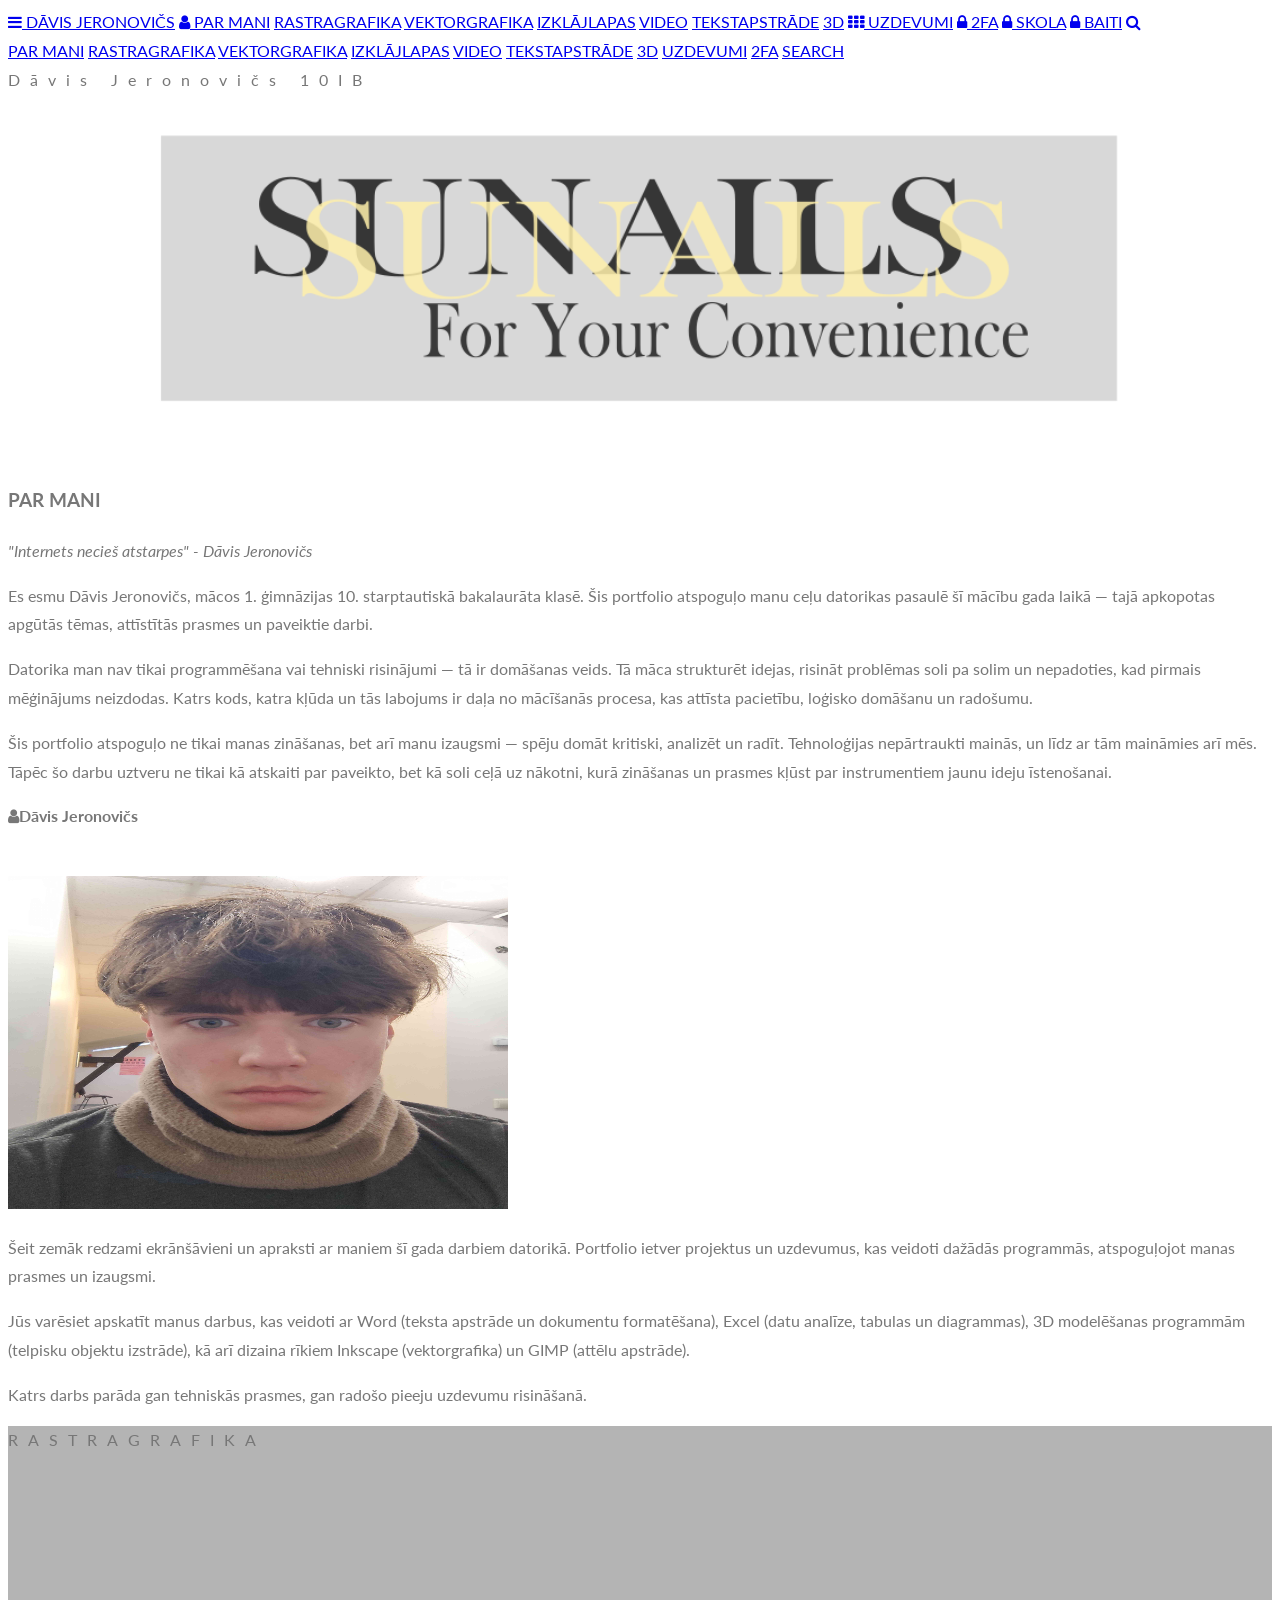
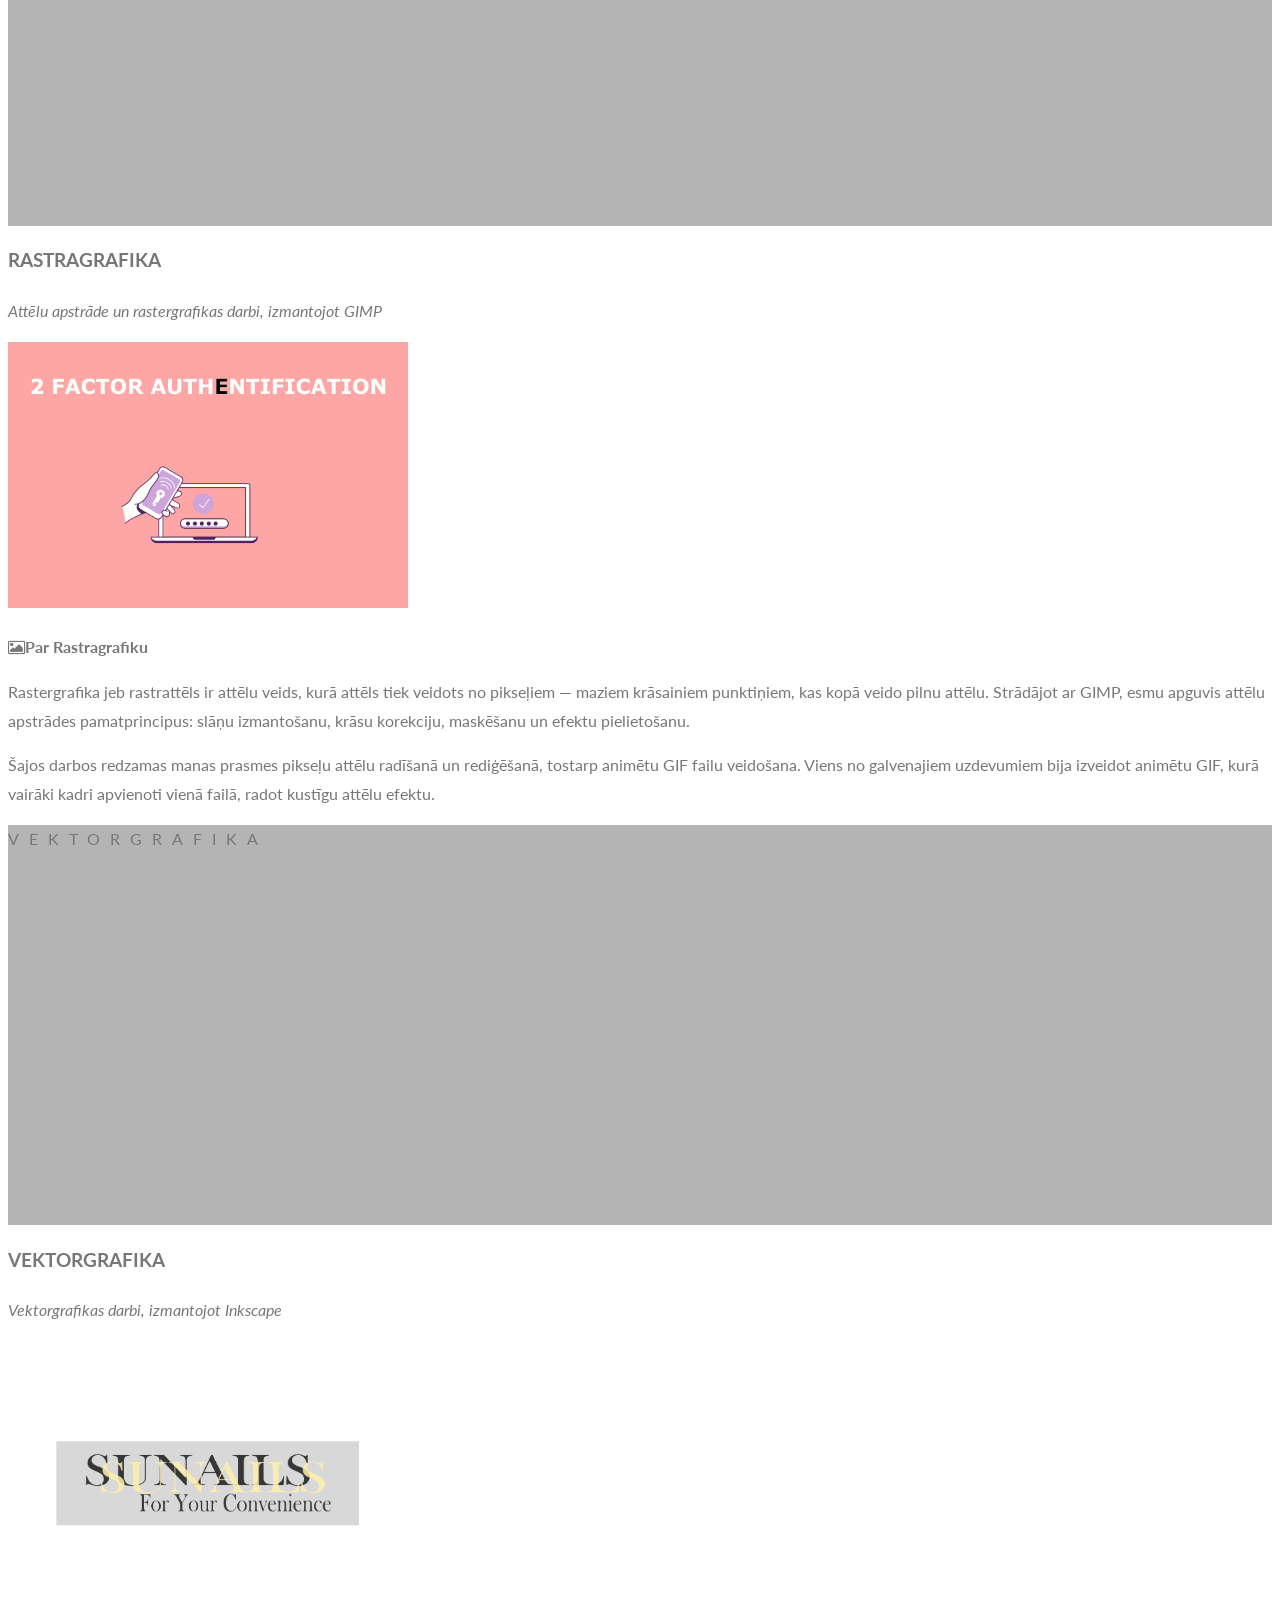
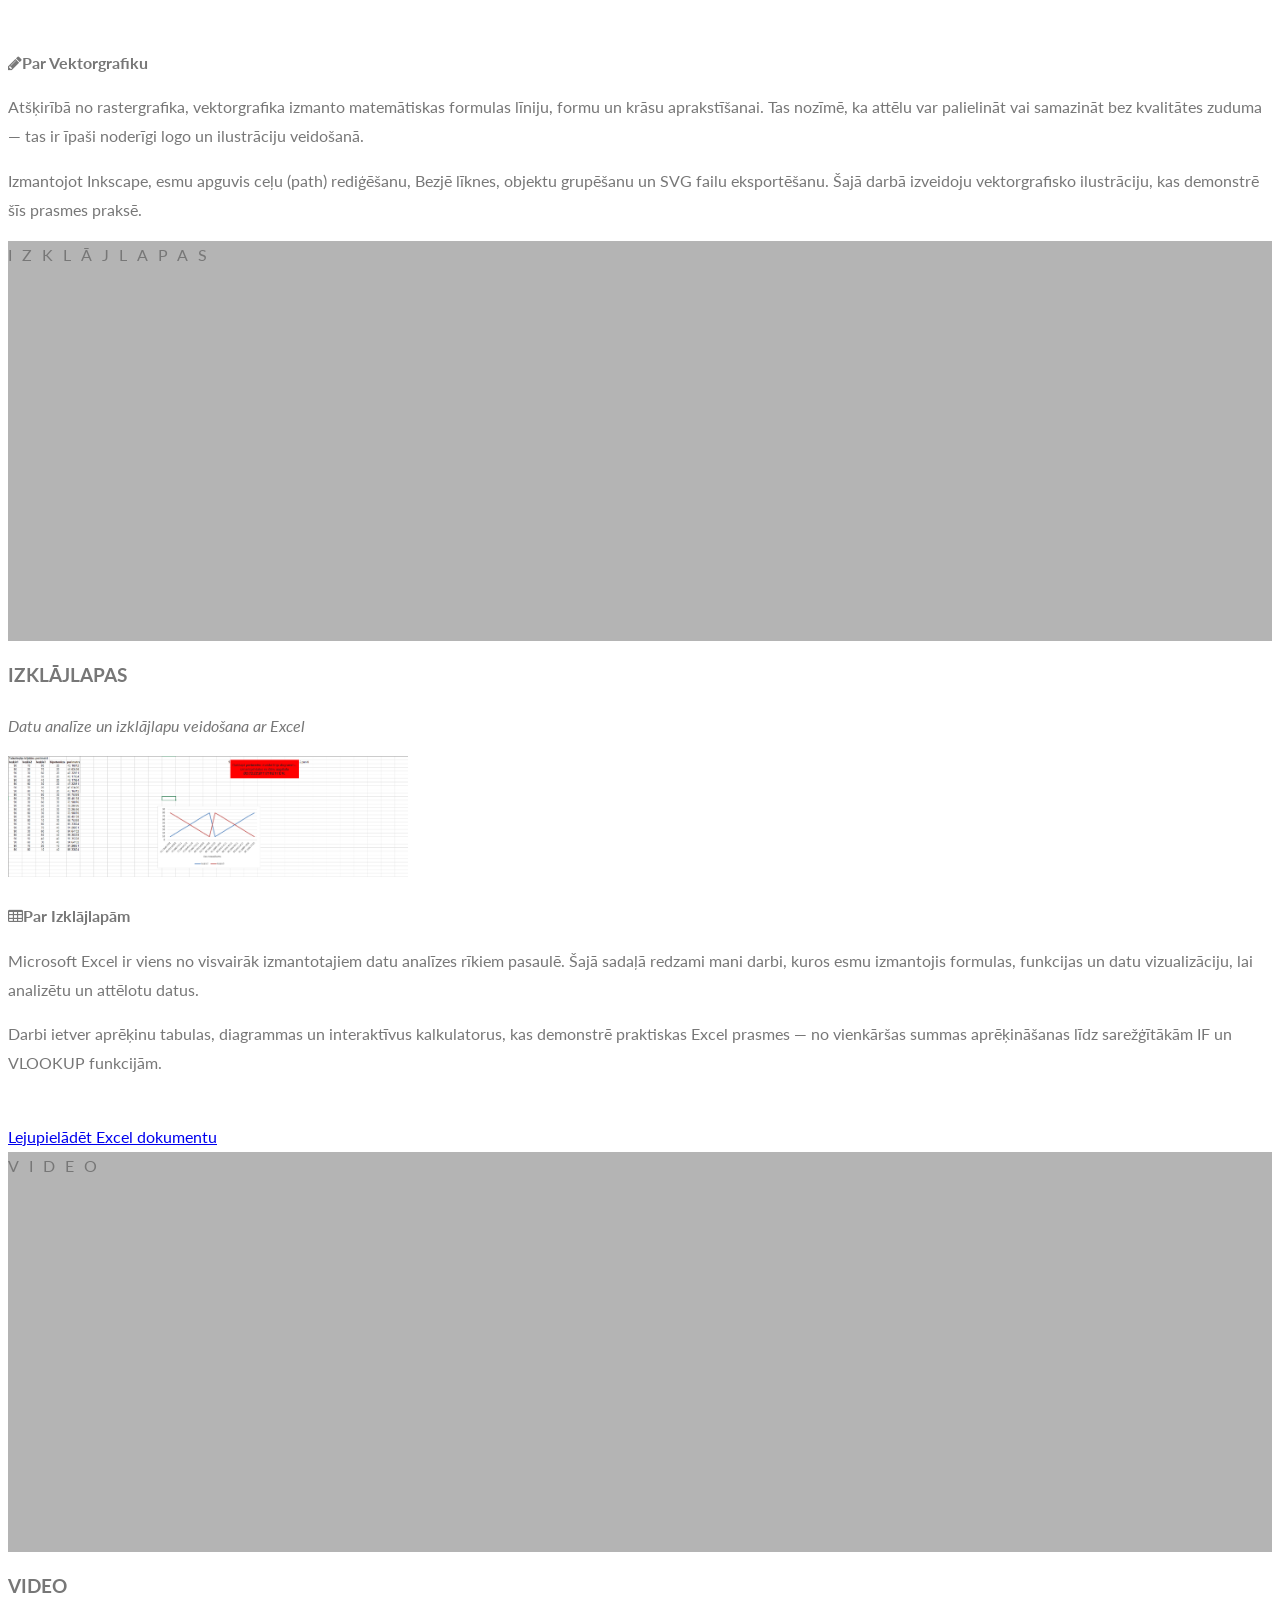
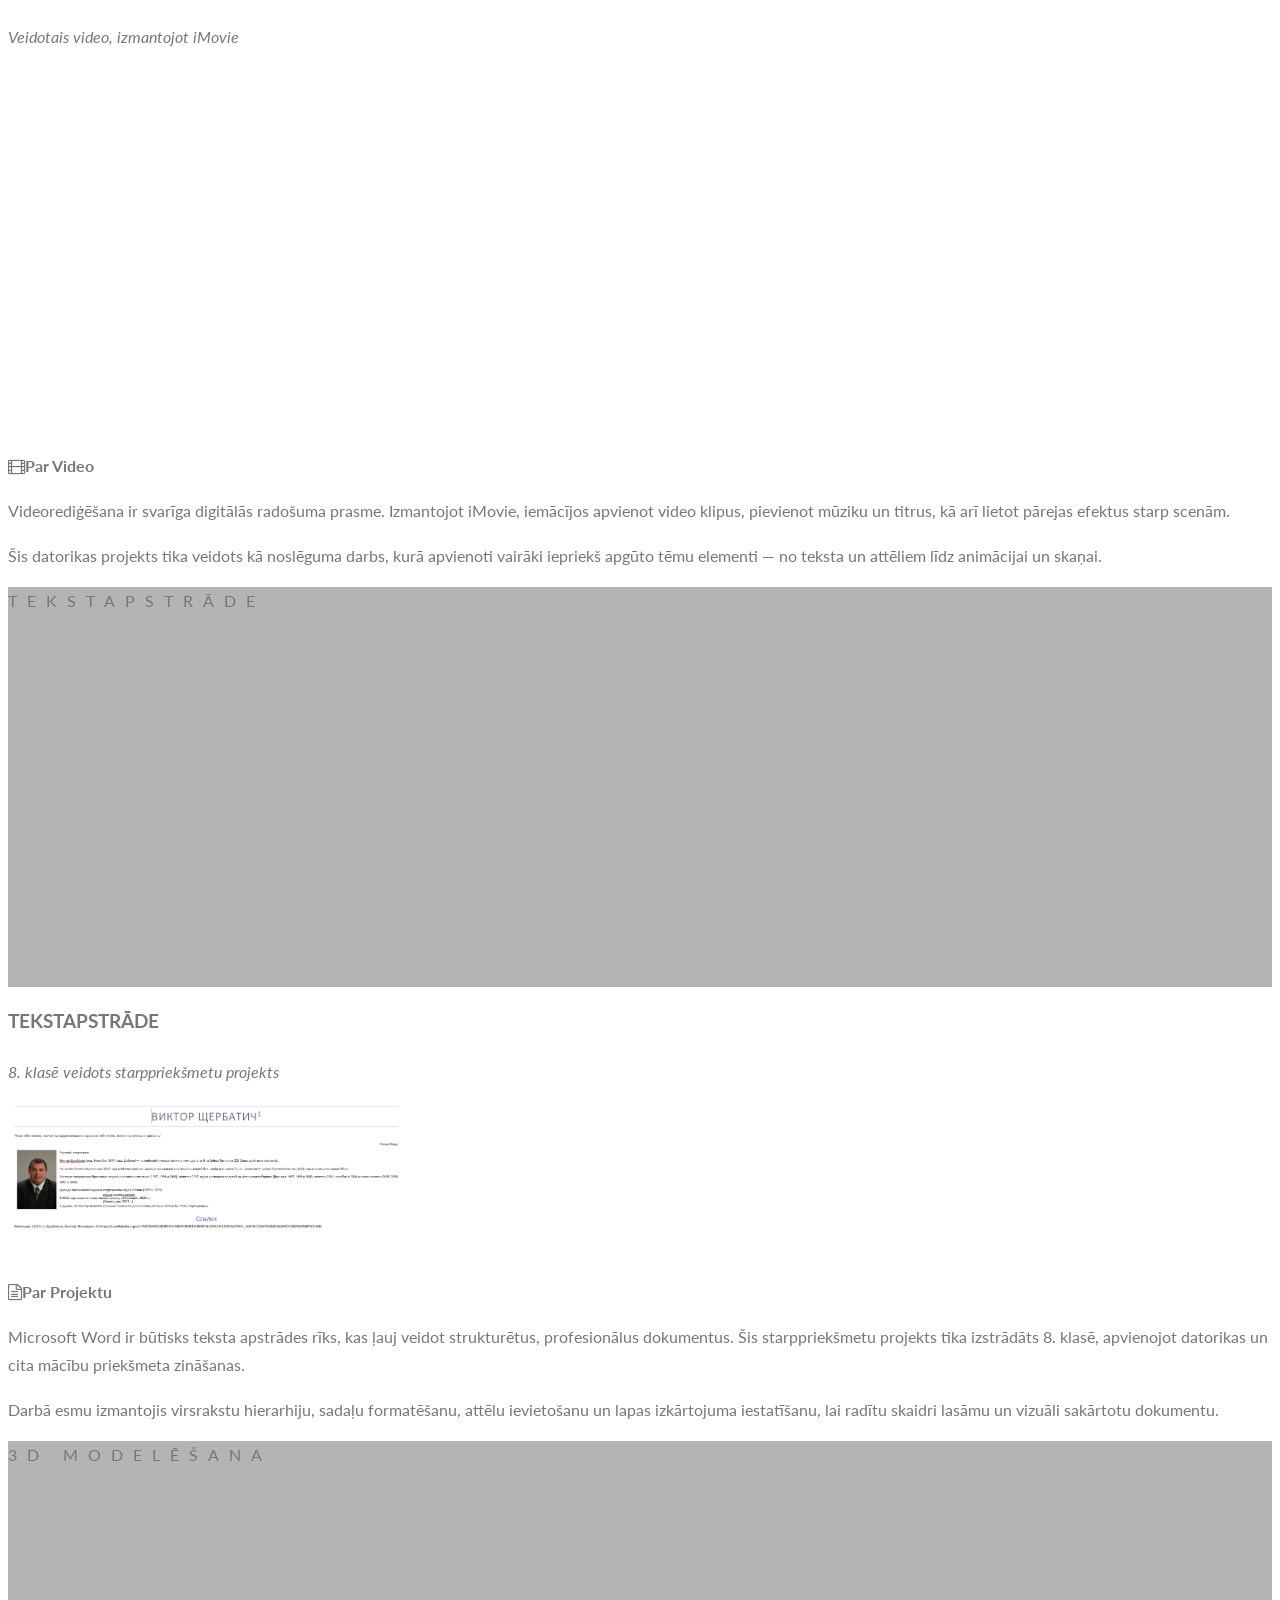
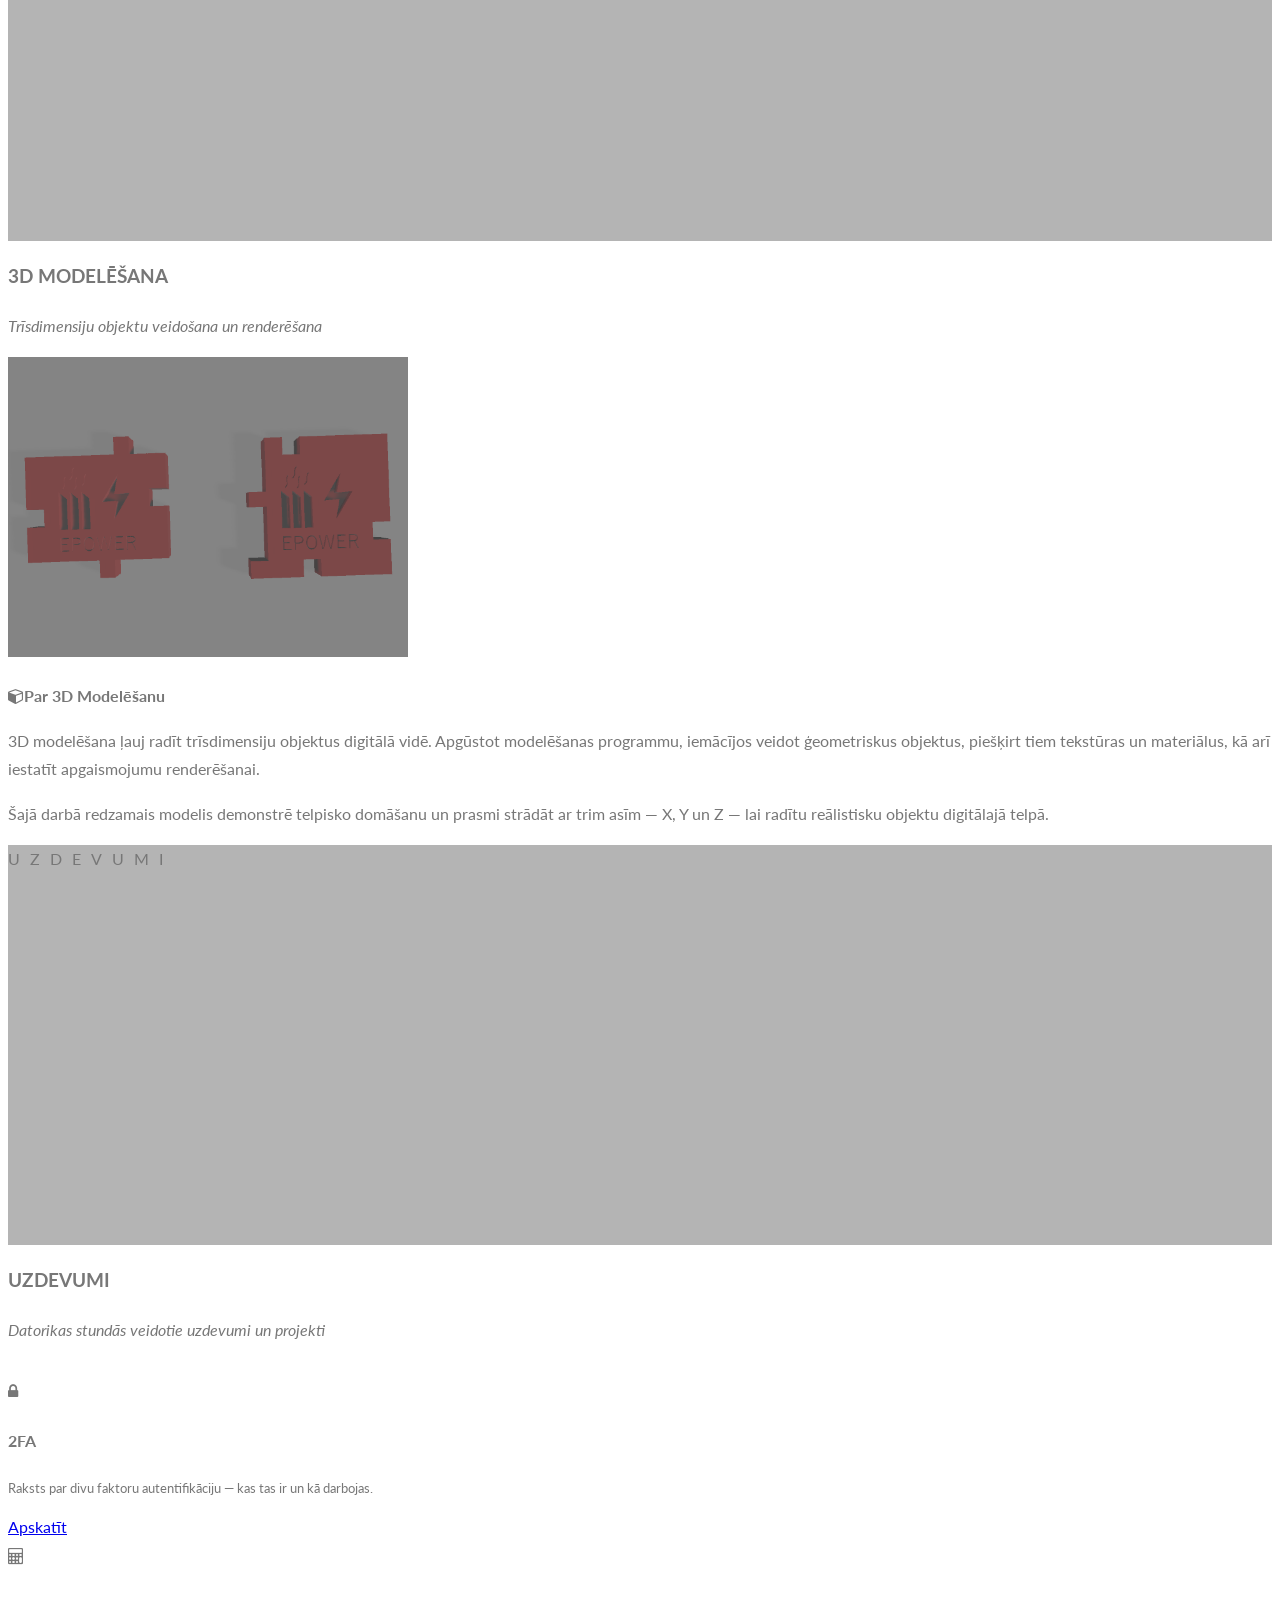
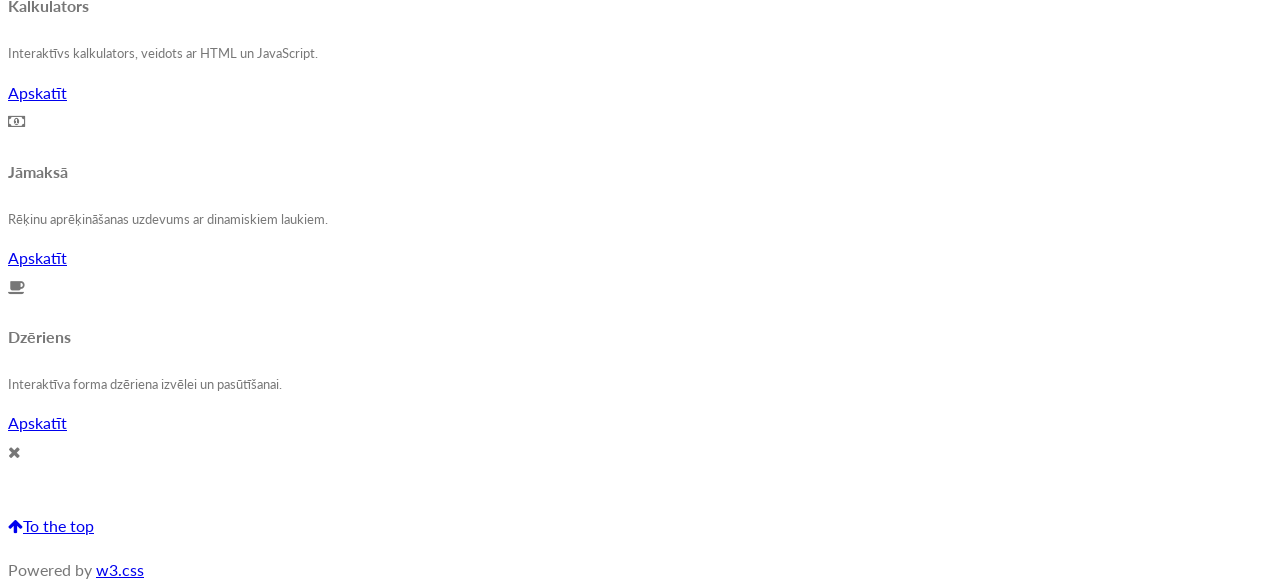
<file: index.html>
<!DOCTYPE html>
<html>
<head>
<title>PORTFOLIO</title>
<meta charset="UTF-8">
<meta name="viewport" content="width=device-width, initial-scale=1">
<link rel="stylesheet" href="https://www.w3schools.com/w3css/5/w3.css">
<link rel="stylesheet" href="https://fonts.googleapis.com/css?family=Lato">
<link rel="stylesheet" href="https://cdnjs.cloudflare.com/ajax/libs/font-awesome/4.7.0/css/font-awesome.min.css">
<link href="css/mansStils.css" rel="stylesheet" type="text/css"/>
<style>
  /* Fix bgimg-1 path: mansStils.css is in css/ so its relative URL resolves
     to css/images/sunails.png — we override here from the HTML root */
  .bgimg-1 {
    background-image: url("images/sunails.png");
  }
</style>
</head>
<body>

<!-- Navbar (sit on top) -->
<div class="w3-top">
  <div class="w3-bar" id="myNavbar">
    <a class="w3-bar-item w3-button w3-hover-black w3-hide-medium w3-hide-large w3-right" href="javascript:void(0);" onclick="toggleFunction()" title="Toggle Navigation Menu">
      <i class="fa fa-bars"></i>
    </a>
    <a href="#home" class="w3-bar-item w3-button">DĀVIS JERONOVIČS</a>
    <a href="#about" class="w3-bar-item w3-button w3-hide-small"><i class="fa fa-user"></i> PAR MANI</a>
    <a href="#rastragrafika" class="w3-bar-item w3-button w3-hide-small">RASTRAGRAFIKA</a>
    <a href="#vektorgrafika" class="w3-bar-item w3-button w3-hide-small">VEKTORGRAFIKA</a>
    <a href="#izklajlapas" class="w3-bar-item w3-button w3-hide-small">IZKLĀJLAPAS</a>
    <a href="#video" class="w3-bar-item w3-button w3-hide-small">VIDEO</a>
    <a href="#tekstapstrade" class="w3-bar-item w3-button w3-hide-small">TEKSTAPSTRĀDE</a>
    <a href="#3d" class="w3-bar-item w3-button w3-hide-small">3D</a>
    <a href="#saites" class="w3-bar-item w3-button w3-hide-small"><i class="fa fa-th"></i> UZDEVUMI</a>
    <a href="otrais.html" class="w3-bar-item w3-button w3-hide-small"><i class="fa fa-lock"></i> 2FA</a>
     <a href="skola.html" class="w3-bar-item w3-button w3-hide-small"><i class="fa fa-lock"></i> SKOLA</a>
     <a href="baiti.html" class="w3-bar-item w3-button w3-hide-small"><i class="fa fa-lock"></i> BAITI</a>
    <a href="#" class="w3-bar-item w3-button w3-hide-small w3-right w3-hover-red">
      <i class="fa fa-search"></i>
    </a>
  </div>

  <!-- Navbar on small screens -->
  <div id="navDemo" class="w3-bar-block w3-white w3-hide w3-hide-large w3-hide-medium">
    <a href="#about" class="w3-bar-item w3-button" onclick="toggleFunction()">PAR MANI</a>
    <a href="#rastragrafika" class="w3-bar-item w3-button" onclick="toggleFunction()">RASTRAGRAFIKA</a>
    <a href="#vektorgrafika" class="w3-bar-item w3-button" onclick="toggleFunction()">VEKTORGRAFIKA</a>
    <a href="#izklajlapas" class="w3-bar-item w3-button" onclick="toggleFunction()">IZKLĀJLAPAS</a>
    <a href="#video" class="w3-bar-item w3-button" onclick="toggleFunction()">VIDEO</a>
    <a href="#tekstapstrade" class="w3-bar-item w3-button" onclick="toggleFunction()">TEKSTAPSTRĀDE</a>
    <a href="#3d" class="w3-bar-item w3-button" onclick="toggleFunction()">3D</a>
    <a href="#saites" class="w3-bar-item w3-button" onclick="toggleFunction()">UZDEVUMI</a>
    <a href="otrais.html" class="w3-bar-item w3-button" onclick="toggleFunction()">2FA</a>
    <a href="#" class="w3-bar-item w3-button">SEARCH</a>
  </div>
</div>

<!-- First Parallax Image with Logo Text -->
<div class="bgimg-1 w3-display-container w3-opacity-min" id="home">
  <div class="w3-display-middle" style="white-space:nowrap;">
    <span class="w3-center w3-padding-large w3-black w3-xlarge w3-wide w3-animate-opacity">Dāvis <span class="w3-hide-small">Jeronovičs</span> 10IB</span>
  </div>
</div>

<!-- About Section -->
<div class="w3-content w3-container w3-padding-64" id="about">
  <h3 class="w3-center">PAR MANI</h3>
  <p class="w3-center"><em>"Internets necieš atstarpes" - Dāvis Jeronovičs</em></p>
  <p>Es esmu Dāvis Jeronovičs, mācos 1. ģimnāzijas 10. starptautiskā bakalaurāta klasē. Šis portfolio atspoguļo manu ceļu datorikas pasaulē šī mācību gada laikā — tajā apkopotas apgūtās tēmas, attīstītās prasmes un paveiktie darbi.</p>
  <p>Datorika man nav tikai programmēšana vai tehniski risinājumi — tā ir domāšanas veids. Tā māca strukturēt idejas, risināt problēmas soli pa solim un nepadoties, kad pirmais mēģinājums neizdodas. Katrs kods, katra kļūda un tās labojums ir daļa no mācīšanās procesa, kas attīsta pacietību, loģisko domāšanu un radošumu.</p>
  <p>Šis portfolio atspoguļo ne tikai manas zināšanas, bet arī manu izaugsmi — spēju domāt kritiski, analizēt un radīt. Tehnoloģijas nepārtraukti mainās, un līdz ar tām maināmies arī mēs. Tāpēc šo darbu uztveru ne tikai kā atskaiti par paveikto, bet kā soli ceļā uz nākotni, kurā zināšanas un prasmes kļūst par instrumentiem jaunu ideju īstenošanai.</p>
  <div class="w3-row">
    <div class="w3-col m6 w3-center w3-padding-large">
      <p><b><i class="fa fa-user w3-margin-right"></i>Dāvis Jeronovičs</b></p><br>
      <img src="images/daaavis.jpg" class="w3-round w3-image w3-opacity w3-hover-opacity-off" alt="Photo of Me" width="500" height="333">
    </div>
    <div class="w3-col m6 w3-hide-small w3-padding-large">
      <p>Šeit zemāk redzami ekrānšāvieni un apraksti ar maniem šī gada darbiem datorikā. Portfolio ietver projektus un uzdevumus, kas veidoti dažādās programmās, atspoguļojot manas prasmes un izaugsmi.</p>
      <p>Jūs varēsiet apskatīt manus darbus, kas veidoti ar Word (teksta apstrāde un dokumentu formatēšana), Excel (datu analīze, tabulas un diagrammas), 3D modelēšanas programmām (telpisku objektu izstrāde), kā arī dizaina rīkiem Inkscape (vektorgrafika) un GIMP (attēlu apstrāde).</p>
      <p>Katrs darbs parāda gan tehniskās prasmes, gan radošo pieeju uzdevumu risināšanā.</p>
    </div>
  </div>
</div>

<!-- Parallax Divider -->
<div class="bgimg-2 w3-display-container w3-opacity-min">
  <div class="w3-display-middle">
    <span class="w3-xxlarge w3-text-white w3-wide">RASTRAGRAFIKA</span>
  </div>
</div>

<!-- Rastragrafika Section -->
<div class="w3-content w3-container w3-padding-64" id="rastragrafika">
  <h3 class="w3-center">RASTRAGRAFIKA</h3>
  <p class="w3-center"><em>Attēlu apstrāde un rastergrafikas darbi, izmantojot GIMP</em></p>
  <div class="w3-row">
    <div class="w3-col m6 w3-center w3-padding-large">
      <img src="images/2fa(gif).gif" style="width:100%;max-width:400px;" onclick="onClick(this)" class="w3-image w3-opacity w3-hover-opacity-off w3-round" alt="Rastragrafika darbs">
    </div>
    <div class="w3-col m6 w3-hide-small w3-padding-large">
      <p><b><i class="fa fa-picture-o w3-margin-right"></i>Par Rastragrafiku</b></p>
      <p>Rastergrafika jeb rastrattēls ir attēlu veids, kurā attēls tiek veidots no pikseļiem — maziem krāsainiem punktiņiem, kas kopā veido pilnu attēlu. Strādājot ar GIMP, esmu apguvis attēlu apstrādes pamatprincipus: slāņu izmantošanu, krāsu korekciju, maskēšanu un efektu pielietošanu.</p>
      <p>Šajos darbos redzamas manas prasmes pikseļu attēlu radīšanā un rediģēšanā, tostarp animētu GIF failu veidošana. Viens no galvenajiem uzdevumiem bija izveidot animētu GIF, kurā vairāki kadri apvienoti vienā failā, radot kustīgu attēlu efektu.</p>
    </div>
  </div>
</div>

<!-- Parallax Divider -->
<div class="bgimg-3 w3-display-container w3-opacity-min">
  <div class="w3-display-middle">
    <span class="w3-xxlarge w3-text-white w3-wide">VEKTORGRAFIKA</span>
  </div>
</div>

<!-- Vektorgrafika Section -->
<div class="w3-content w3-container w3-padding-64" id="vektorgrafika">
  <h3 class="w3-center">VEKTORGRAFIKA</h3>
  <p class="w3-center"><em>Vektorgrafikas darbi, izmantojot Inkscape</em></p>
  <div class="w3-row">
    <div class="w3-col m6 w3-center w3-padding-large">
      <img src="images/sunails.png" style="width:100%;max-width:400px;" onclick="onClick(this)" class="w3-image w3-opacity w3-hover-opacity-off w3-round" alt="Vektorgrafika darbs">
    </div>
    <div class="w3-col m6 w3-hide-small w3-padding-large">
      <p><b><i class="fa fa-pencil w3-margin-right"></i>Par Vektorgrafiku</b></p>
      <p>Atšķirībā no rastergrafika, vektorgrafika izmanto matemātiskas formulas līniju, formu un krāsu aprakstīšanai. Tas nozīmē, ka attēlu var palielināt vai samazināt bez kvalitātes zuduma — tas ir īpaši noderīgi logo un ilustrāciju veidošanā.</p>
      <p>Izmantojot Inkscape, esmu apguvis ceļu (path) rediģēšanu, Bezjē līknes, objektu grupēšanu un SVG failu eksportēšanu. Šajā darbā izveidoju vektorgrafisko ilustrāciju, kas demonstrē šīs prasmes praksē.</p>
    </div>
  </div>
</div>

<!-- Parallax Divider -->
<div class="bgimg-2 w3-display-container w3-opacity-min">
  <div class="w3-display-middle">
    <span class="w3-xxlarge w3-text-white w3-wide">IZKLĀJLAPAS</span>
  </div>
</div>

<!-- Izklājlapas Section -->
<div class="w3-content w3-container w3-padding-64" id="izklajlapas">
  <h3 class="w3-center">IZKLĀJLAPAS</h3>
  <p class="w3-center"><em>Datu analīze un izklājlapu veidošana ar Excel</em></p>
  <div class="w3-row">
    <div class="w3-col m6 w3-center w3-padding-large">
      <img src="images/grafiks.PNG" style="width:100%;max-width:400px;" onclick="onClick(this)" class="w3-image w3-opacity w3-hover-opacity-off w3-round" alt="Excel grafiks">
    </div>
    <div class="w3-col m6 w3-hide-small w3-padding-large">
      <p><b><i class="fa fa-table w3-margin-right"></i>Par Izklājlapām</b></p>
      <p>Microsoft Excel ir viens no visvairāk izmantotajiem datu analīzes rīkiem pasaulē. Šajā sadaļā redzami mani darbi, kuros esmu izmantojis formulas, funkcijas un datu vizualizāciju, lai analizētu un attēlotu datus.</p>
      <p>Darbi ietver aprēķinu tabulas, diagrammas un interaktīvus kalkulatorus, kas demonstrē praktiskas Excel prasmes — no vienkāršas summas aprēķināšanas līdz sarežģītākām IF un VLOOKUP funkcijām.</p>
      <br>
      <a href="images/excel/aprēķini(1).xlsx" class="w3-button w3-black w3-hover-opacity">Lejupielādēt Excel dokumentu</a>
    </div>
  </div>
</div>

<!-- Parallax Divider -->
<div class="bgimg-3 w3-display-container w3-opacity-min">
  <div class="w3-display-middle">
    <span class="w3-xxlarge w3-text-white w3-wide">VIDEO</span>
  </div>
</div>

<!-- Video Section -->
<div class="w3-content w3-container w3-padding-64" id="video">
  <h3 class="w3-center">VIDEO</h3>
  <p class="w3-center"><em>Veidotais video, izmantojot iMovie</em></p>
  <div class="w3-row">
    <div class="w3-col m6 w3-center w3-padding-large">
      <iframe src="https://eduriga-my.sharepoint.com/personal/djeronovics_edu_riga_lv/_layouts/15/embed.aspx?UniqueId=3624a5a0-f5f3-4443-b3e3-cfa015af1de6&embed=%7B%22ust%22%3Atrue%2C%22hv%22%3A%22CopyEmbedCode%22%7D&referrer=StreamWebApp&referrerScenario=EmbedDialog.Create" width="100%" height="360" frameborder="0" scrolling="no" allowfullscreen title="Datorikas projekts, Dāvis Jeronovičs.mp4"></iframe>
    </div>
    <div class="w3-col m6 w3-hide-small w3-padding-large">
      <p><b><i class="fa fa-film w3-margin-right"></i>Par Video</b></p>
      <p>Videorediģēšana ir svarīga digitālās radošuma prasme. Izmantojot iMovie, iemācījos apvienot video klipus, pievienot mūziku un titrus, kā arī lietot pārejas efektus starp scenām.</p>
      <p>Šis datorikas projekts tika veidots kā noslēguma darbs, kurā apvienoti vairāki iepriekš apgūto tēmu elementi — no teksta un attēliem līdz animācijai un skaņai.</p>
    </div>
  </div>
</div>

<!-- Parallax Divider -->
<div class="bgimg-2 w3-display-container w3-opacity-min">
  <div class="w3-display-middle">
    <span class="w3-xxlarge w3-text-white w3-wide">TEKSTAPSTRĀDE</span>
  </div>
</div>

<!-- Tekstapstrāde Section -->
<div class="w3-content w3-container w3-padding-64" id="tekstapstrade">
  <h3 class="w3-center">TEKSTAPSTRĀDE</h3>
  <p class="w3-center"><em>8. klasē veidots starppriekšmetu projekts</em></p>
  <div class="w3-row">
    <div class="w3-col m6 w3-center w3-padding-large">
      <img src="word/viktors bachka.PNG" style="width:100%;max-width:400px;" onclick="onClick(this)" class="w3-image w3-opacity w3-hover-opacity-off w3-round" alt="Tekstapstrādes projekts">
    </div>
    <div class="w3-col m6 w3-hide-small w3-padding-large">
      <p><b><i class="fa fa-file-text-o w3-margin-right"></i>Par Projektu</b></p>
      <p>Microsoft Word ir būtisks teksta apstrādes rīks, kas ļauj veidot strukturētus, profesionālus dokumentus. Šis starppriekšmetu projekts tika izstrādāts 8. klasē, apvienojot datorikas un cita mācību priekšmeta zināšanas.</p>
      <p>Darbā esmu izmantojis virsrakstu hierarhiju, sadaļu formatēšanu, attēlu ievietošanu un lapas izkārtojuma iestatīšanu, lai radītu skaidri lasāmu un vizuāli sakārtotu dokumentu.</p>
    </div>
  </div>
</div>

<!-- Parallax Divider -->
<div class="bgimg-3 w3-display-container w3-opacity-min">
  <div class="w3-display-middle">
    <span class="w3-xxlarge w3-text-white w3-wide">3D MODELĒŠANA</span>
  </div>
</div>

<!-- 3D Section -->
<div class="w3-content w3-container w3-padding-64" id="3d">
  <h3 class="w3-center">3D MODELĒŠANA</h3>
  <p class="w3-center"><em>Trīsdimensiju objektu veidošana un renderēšana</em></p>
  <div class="w3-row">
    <div class="w3-col m6 w3-center w3-padding-large">
      <img src="images/jutls.png" style="width:100%;max-width:400px;" onclick="onClick(this)" class="w3-image w3-opacity w3-hover-opacity-off w3-round" alt="3D modelēšanas darbs">
    </div>
    <div class="w3-col m6 w3-hide-small w3-padding-large">
      <p><b><i class="fa fa-cube w3-margin-right"></i>Par 3D Modelēšanu</b></p>
      <p>3D modelēšana ļauj radīt trīsdimensiju objektus digitālā vidē. Apgūstot modelēšanas programmu, iemācījos veidot ģeometriskus objektus, piešķirt tiem tekstūras un materiālus, kā arī iestatīt apgaismojumu renderēšanai.</p>
      <p>Šajā darbā redzamais modelis demonstrē telpisko domāšanu un prasmi strādāt ar trim asīm — X, Y un Z — lai radītu reālistisku objektu digitālajā telpā.</p>
    </div>
  </div>
</div>

<!-- Parallax Divider -->
<div class="bgimg-2 w3-display-container w3-opacity-min">
  <div class="w3-display-middle">
    <span class="w3-xxlarge w3-text-white w3-wide">UZDEVUMI</span>
  </div>
</div>

<!-- Saites / Uzdevumi Section -->
<div class="w3-content w3-container w3-padding-64" id="saites">
  <h3 class="w3-center">UZDEVUMI</h3>
  <p class="w3-center"><em>Datorikas stundās veidotie uzdevumi un projekti</em></p>

  <div class="w3-row-padding w3-center" style="margin-top:32px;">

    <div class="w3-col m3 w3-padding-small">
      <div class="w3-card w3-padding-large w3-hover-shadow" style="height:100%;">
        <i class="fa fa-lock w3-xxlarge w3-text-dark-grey"></i>
        <h4>2FA</h4>
        <p style="font-size:13px;color:#777;">Raksts par divu faktoru autentifikāciju — kas tas ir un kā darbojas.</p>
        <a target="_blank" href="otrais.html" class="w3-button w3-black w3-hover-opacity w3-margin-top" style="width:100%;">Apskatīt</a>
      </div>
    </div>

    <div class="w3-col m3 w3-padding-small">
      <div class="w3-card w3-padding-large w3-hover-shadow" style="height:100%;">
        <i class="fa fa-calculator w3-xxlarge w3-text-dark-grey"></i>
        <h4>Kalkulators</h4>
        <p style="font-size:13px;color:#777;">Interaktīvs kalkulators, veidots ar HTML un JavaScript.</p>
        <a target="_blank" href="forma.html" class="w3-button w3-black w3-hover-opacity w3-margin-top" style="width:100%;">Apskatīt</a>
      </div>
    </div>

    <div class="w3-col m3 w3-padding-small">
      <div class="w3-card w3-padding-large w3-hover-shadow" style="height:100%;">
        <i class="fa fa-money w3-xxlarge w3-text-dark-grey"></i>
        <h4>Jāmaksā</h4>
        <p style="font-size:13px;color:#777;">Rēķinu aprēķināšanas uzdevums ar dinamiskiem laukiem.</p>
        <a target="_blank" href="dzerdaudz.html" class="w3-button w3-black w3-hover-opacity w3-margin-top" style="width:100%;">Apskatīt</a>
      </div>
    </div>

    <div class="w3-col m3 w3-padding-small">
      <div class="w3-card w3-padding-large w3-hover-shadow" style="height:100%;">
        <i class="fa fa-coffee w3-xxlarge w3-text-dark-grey"></i>
        <h4>Dzēriens</h4>
        <p style="font-size:13px;color:#777;">Interaktīva forma dzēriena izvēlei un pasūtīšanai.</p>
        <a target="_blank" href="dzer.html" class="w3-button w3-black w3-hover-opacity w3-margin-top" style="width:100%;">Apskatīt</a>
      </div>
    </div>

  </div>
</div>

<!-- Modal for full size images on click -->
<div id="modal01" class="w3-modal w3-black" onclick="this.style.display='none'">
  <span class="w3-button w3-large w3-black w3-display-topright" title="Close Modal Image"><i class="fa fa-remove"></i></span>
  <div class="w3-modal-content w3-animate-zoom w3-center w3-transparent w3-padding-64">
    <img id="img01" class="w3-image">
    <p id="caption" class="w3-opacity w3-large"></p>
  </div>
</div>

<!-- Footer -->
<footer class="w3-center w3-black w3-padding-64 w3-opacity w3-hover-opacity-off">
  <a href="#home" class="w3-button w3-light-grey"><i class="fa fa-arrow-up w3-margin-right"></i>To the top</a>
  <p>Powered by <a href="https://www.w3schools.com/w3css/default.asp" title="W3.CSS" target="_blank" class="w3-hover-text-green">w3.css</a></p>
</footer>

<script>
function onClick(element) {
  document.getElementById("img01").src = element.src;
  document.getElementById("modal01").style.display = "block";
  var captionText = document.getElementById("caption");
  captionText.innerHTML = element.alt;
}

window.onscroll = function() {myFunction()};
function myFunction() {
    var navbar = document.getElementById("myNavbar");
    if (document.body.scrollTop > 100 || document.documentElement.scrollTop > 100) {
        navbar.className = "w3-bar" + " w3-card" + " w3-animate-top" + " w3-white";
    } else {
        navbar.className = navbar.className.replace(" w3-card w3-animate-top w3-white", "");
    }
}

function toggleFunction() {
    var x = document.getElementById("navDemo");
    if (x.className.indexOf("w3-show") == -1) {
        x.className += " w3-show";
    } else {
        x.className = x.className.replace(" w3-show", "");
    }
}
</script>

</body>
</html>
</file>
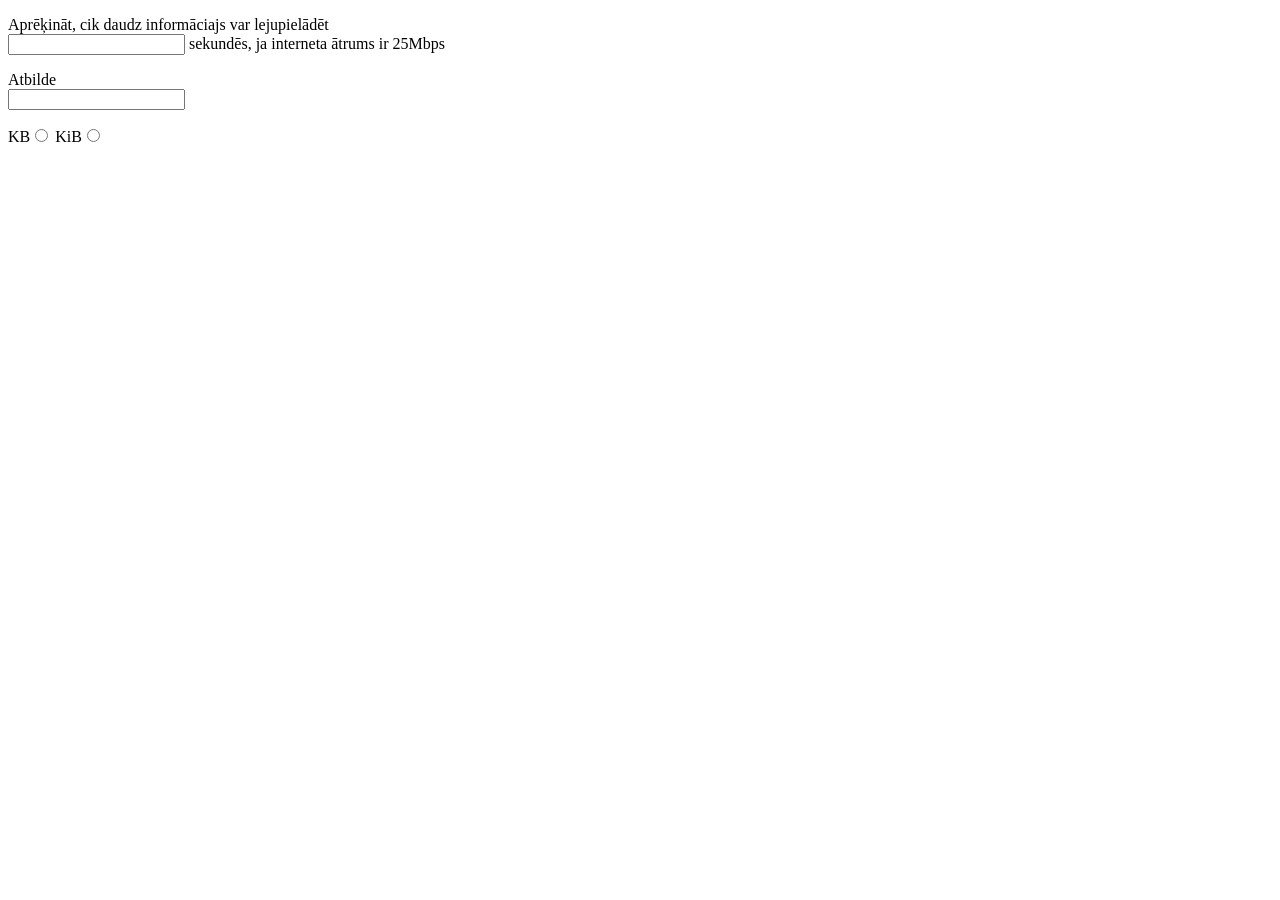
<file: baiti.html>
<!DOCTYPE html>
<!--
Click nbfs://nbhost/SystemFileSystem/Templates/Licenses/license-default.txt to change this license
Click nbfs://nbhost/SystemFileSystem/Templates/ClientSide/html.html to edit this template
-->
<html>
    <head>
        <title>baiti</title>
        <meta charset="UTF-8">
        <meta name="viewport" content="width=device-width, initial-scale=1.0">
    </head>
    <body>
    <form>
        <p>Aprēķināt, cik daudz informāciajs var lejupielādēt <br><input name="sekundes" onfocus="sekundes.value=''; protu.value=''">
            sekundēs, ja interneta ātrums ir 25Mbps</p>
        <p>Atbilde<br><input name="protu"></p>
      
          KB<input type='radio' name='KB' value='KB' id='KB' onclick='protu.value=sekundes.value*25*1000'>
          KiB<input type='radio' name='KB' value='KiB' id='KiB' onclick='protu.value=sekundes.value*25*976.5625'>
      
    
    </form>
    </body>
    <script>
    $(document).keydown( function( e ) { 
  if( e.target.nodeName == "INPUT" || e.target.nodeName == "sekundes" ) reset;
  if( e.target.isContentEditable ) reset;
    </script>
</html>
</file>
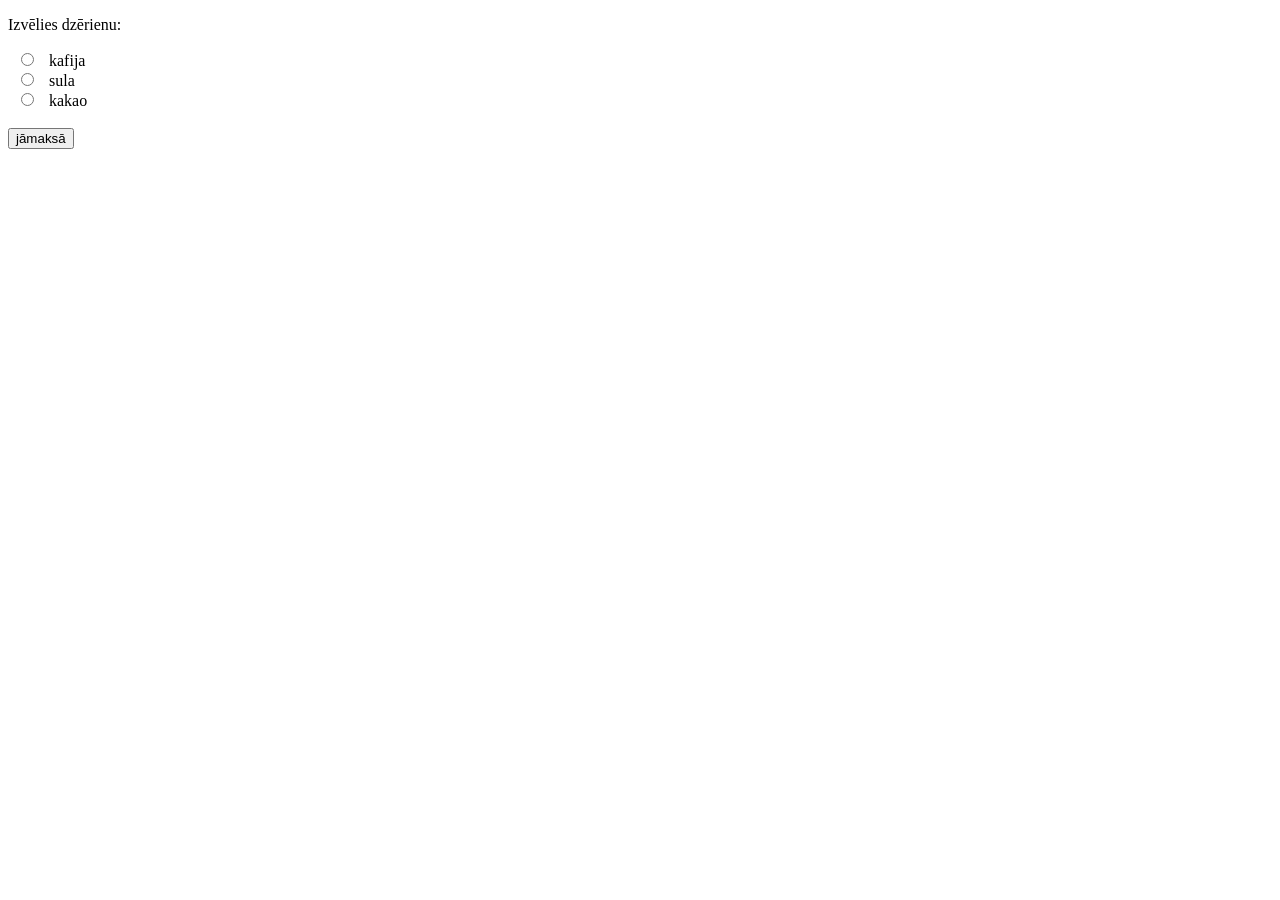
<file: dzer.html>
<!DOCTYPE html>
<html>
<meta charset="UTF-8">
    <title>dzer</title>
<body>
<script>
function maksa(){
	let dz = document.getElementsByName('drink');
    for(i = 0; i < dz.length; i++) {
       if(dz[i].checked)
      	document.getElementById("cena").innerHTML=value=dz[i].value;
	}
 }   
</script>
<p>Izvēlies dzērienu:</p>
<form>
  <input type="radio" id="kafija" name="drink" value="3.60">
  <label for="kafija">kafija</label><br>
  <input type="radio" id="sula" name="drink" value="2.50">
  <label for="sula">sula</label><br>
  <input type="radio" id="kakao" name="drink" value="3.20">
  <label for="kakao">kakao</label><br><br>
  <input type="button" id="poga" value="jāmaksā" onclick="maksa()">
  <span id="cena"> </span>
  
</form> 
</body>
</html>
</file>
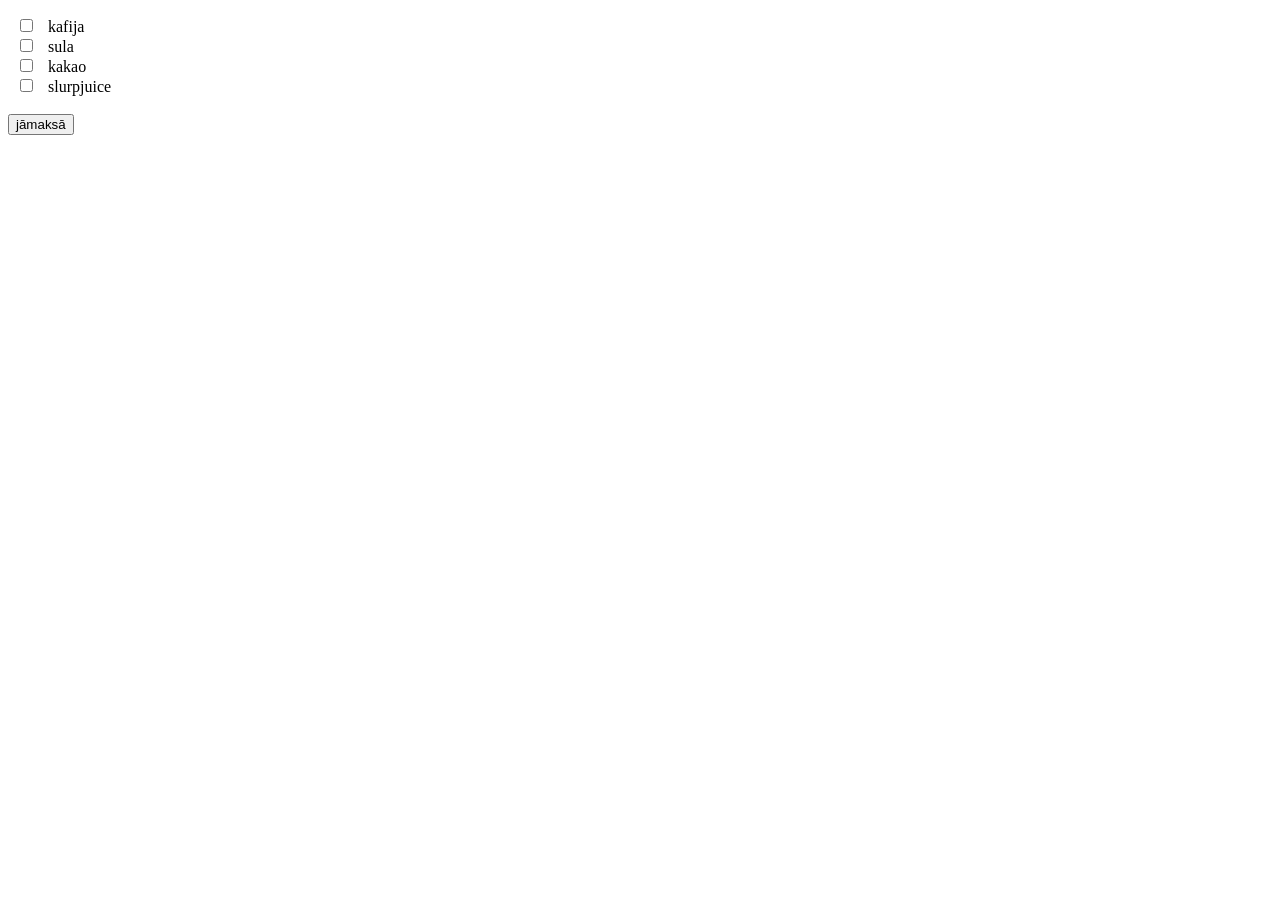
<file: dzerdaudz.html>
<!DOCTYPE html>
<html>
<head>
    <meta charset="UTF-8">
    <title>dzerdaudz</title>
</head>
<body>
<script>
function maksa(){
	let dz = document.getElementsByTagName('input');
    let sum=0;
    for(i = 0; i < dz.length-1; i++) {
       if(dz[i].checked) sum+=Number(dz[i].value);
    }
    document.getElementById("maksa").innerHTML="Jāmaksā "+sum;
 }   
</script>
<p id="maksa"></p>
<form>
  <input type="checkbox" id="kafija" name="kafija" value="3.60">
  <label for="kafija">kafija</label><br>
  <input type="checkbox" id="sula"  name="sula" value="2.50">
  <label for="sula">sula</label><br>
  <input type="checkbox" id="kakao" name="kakao" value="3.20">
  <label for="kakao">kakao</label><br>
  <input type="checkbox" id="slurp" name="kafija" value="3.60">
  <label for="slurp">slurpjuice</label><br><br>
  <input type="button" id="poga" value="jāmaksā" onclick="maksa()">
</form> 
</body>
</html>
</file>
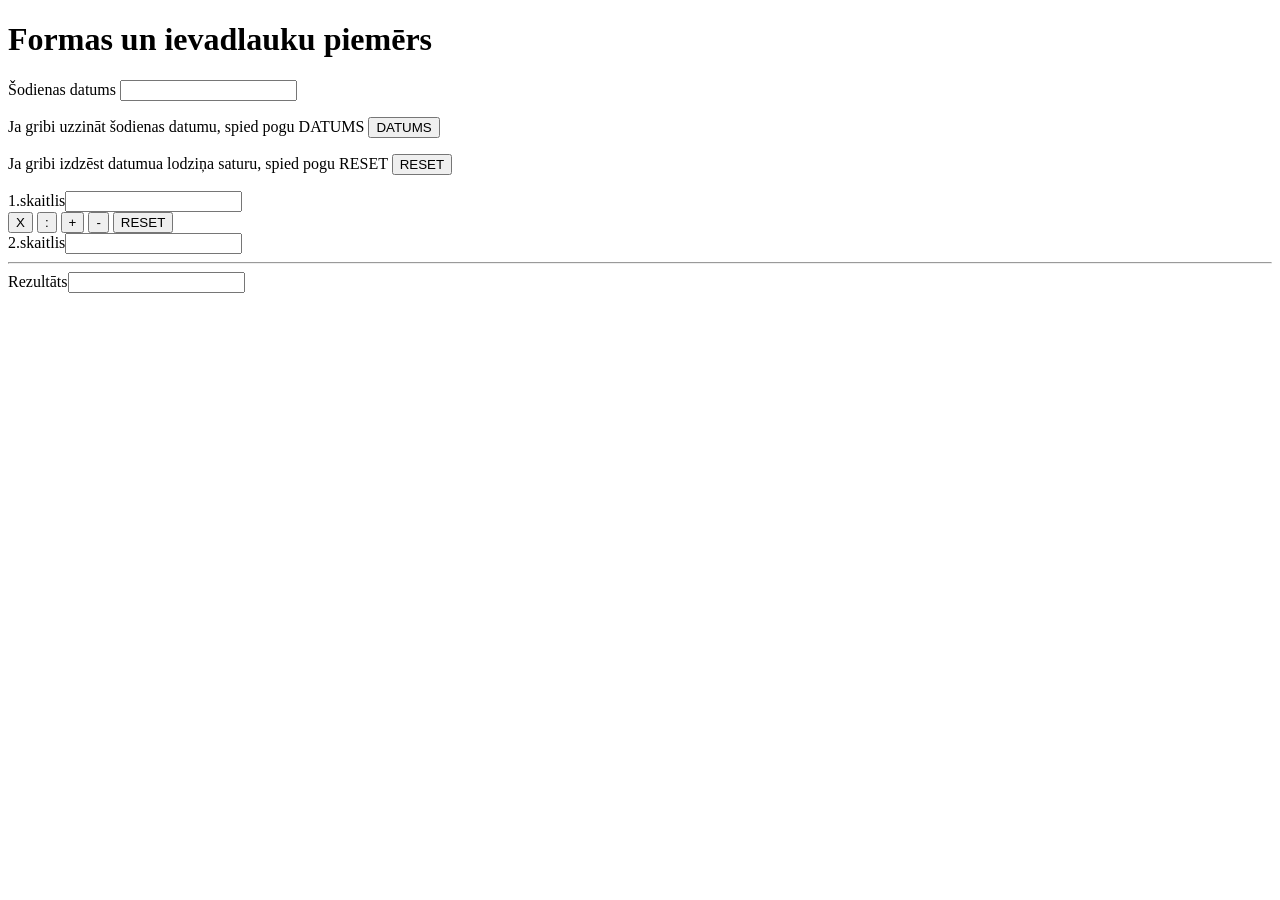
<file: forma.html>
<!DOCTYPE html>
<html>
<head>
    <meta charset="UTF-8">
    <title>Formas</title>
</head>
<body>
    <h1>Formas un ievadlauku piemērs</h1>
    <form>
        <p>Šodienas datums <input name="datums"></p>
        <p>Ja gribi uzzināt šodienas datumu, spied pogu DATUMS 
            <input onclick="datums.value=new Date();" name="poga" value="DATUMS" type="button">
        </p>
        <p>Ja gribi izdzēst datumua lodziņa saturu, spied pogu RESET
            <input value="RESET" type="reset">
        </p>
    </form>
    <form>
        <div>1.skaitlis<input type="text" name="sk1"> </div>
        <div>
            <input value="X" name="reiz" onclick="rez.value=sk1.value*sk2.value" type="button">
            <input value=":" name="dal" onclick="rez.value=sk1.value/sk2.value" type="button">
            <input value="+" name="sum" onclick="rez.value=Number(sk1.value)+Number(sk2.value)" type="button">
            <input value="-" name="minus" onclick="rez.value=sk1.value-sk2.value" type="button">
            <input value="RESET" type="reset">
        </div>
        <div>2.skaitlis<input type="text" name="sk2"> </div>
        <hr>
        <div>Rezultāts<input name="rez"> </div>
    </form>
</body>
</html>
</file>
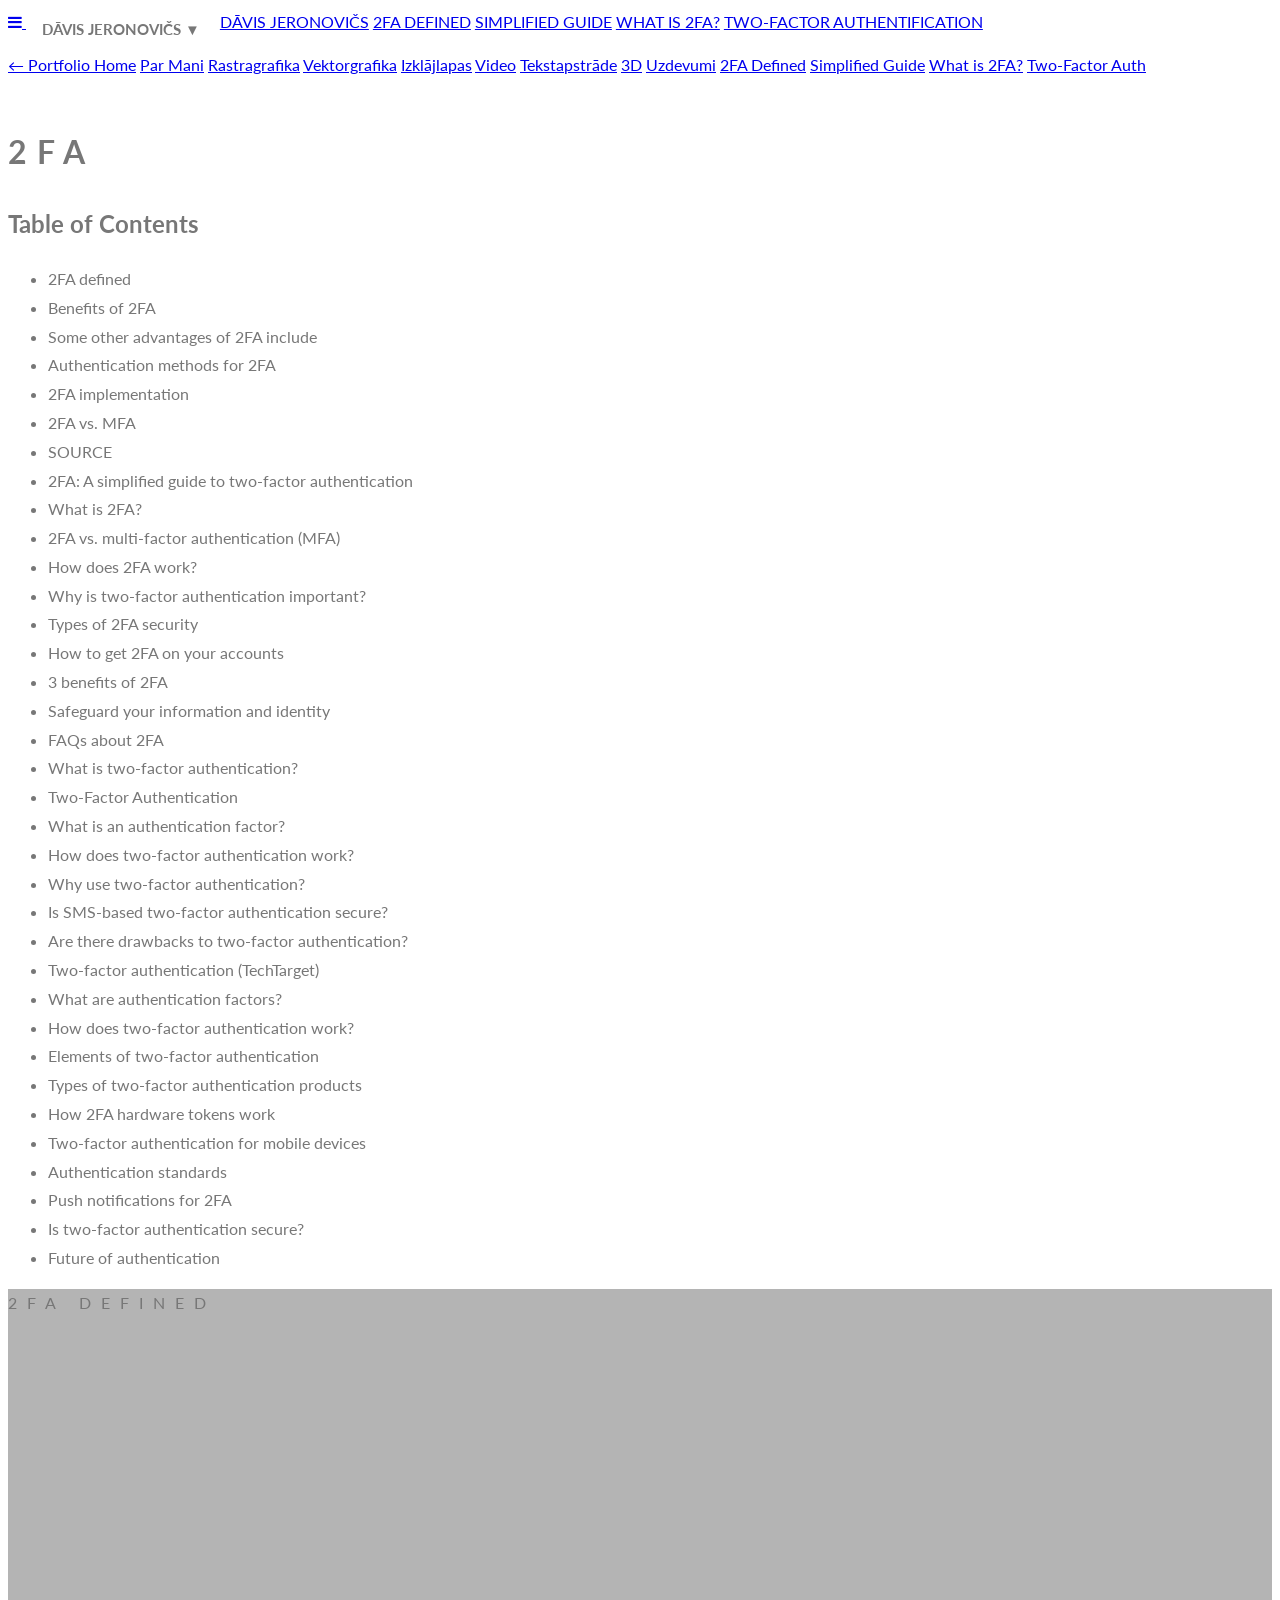
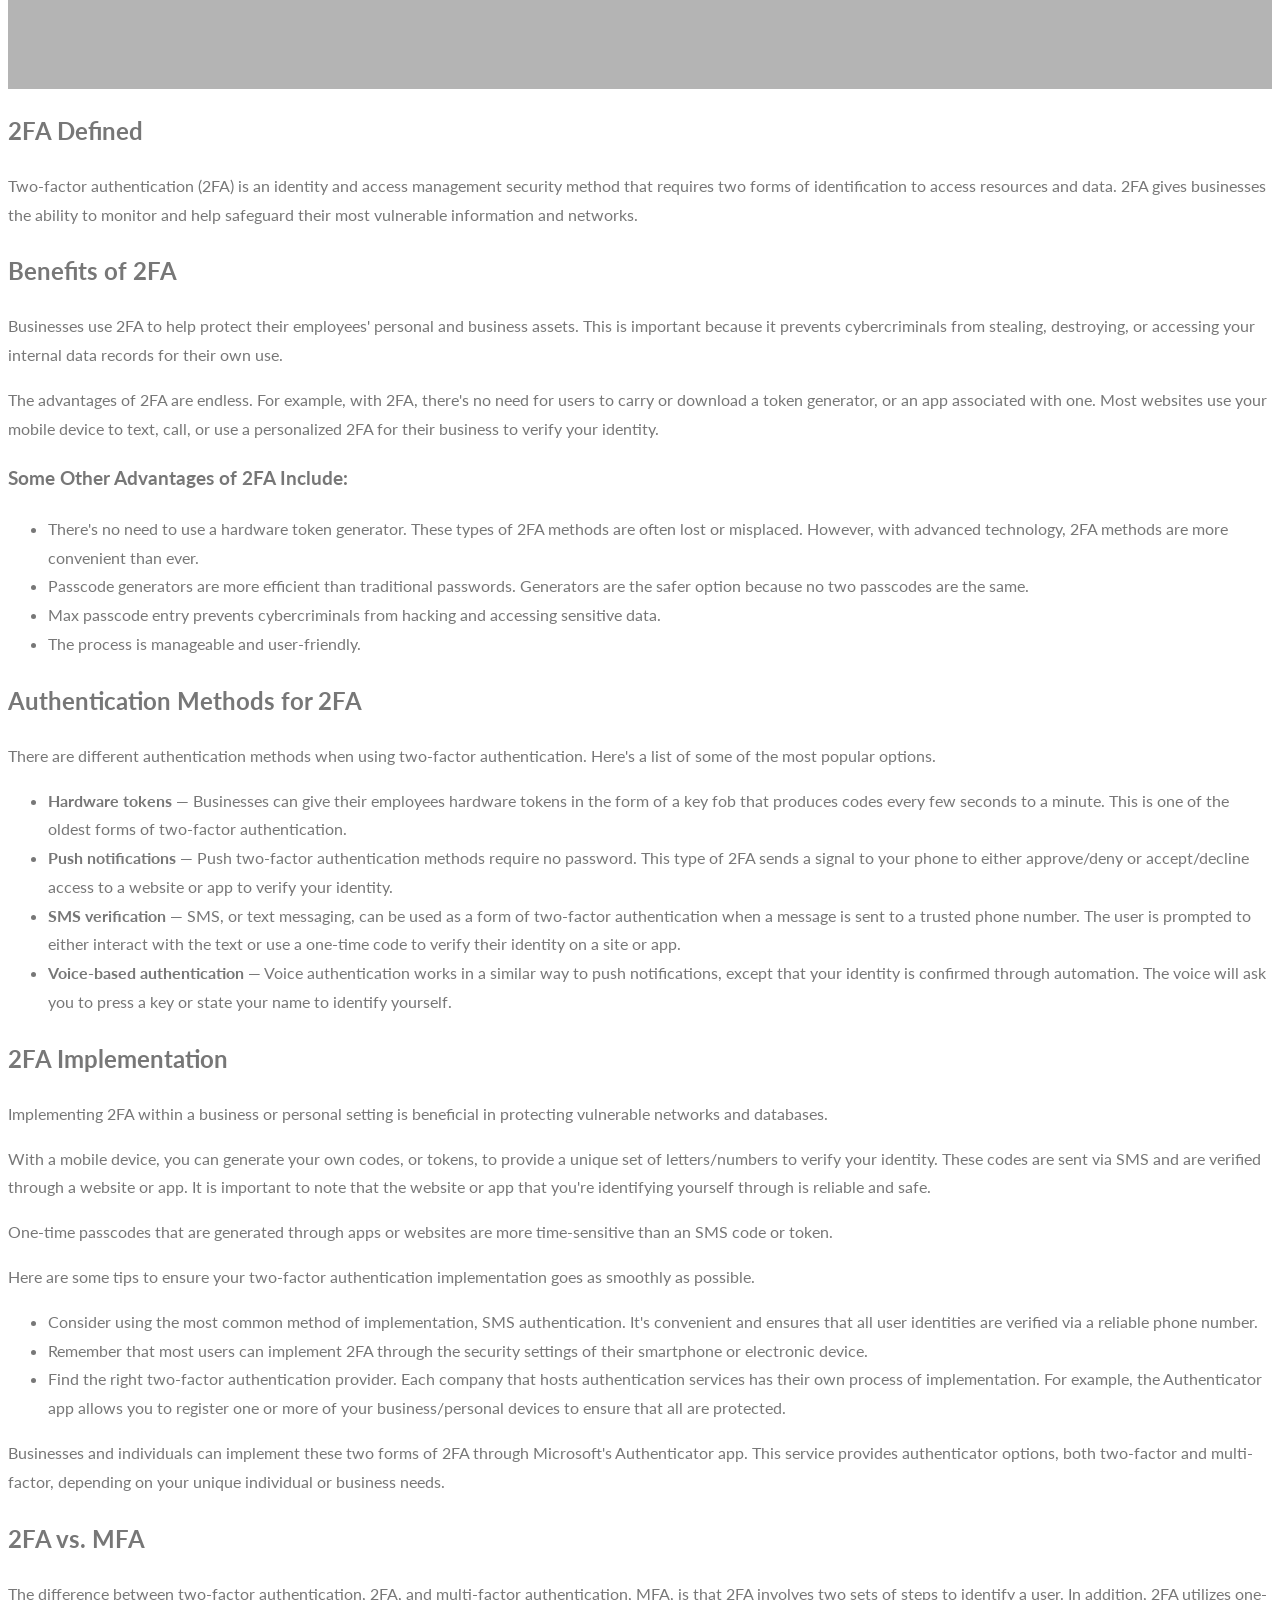
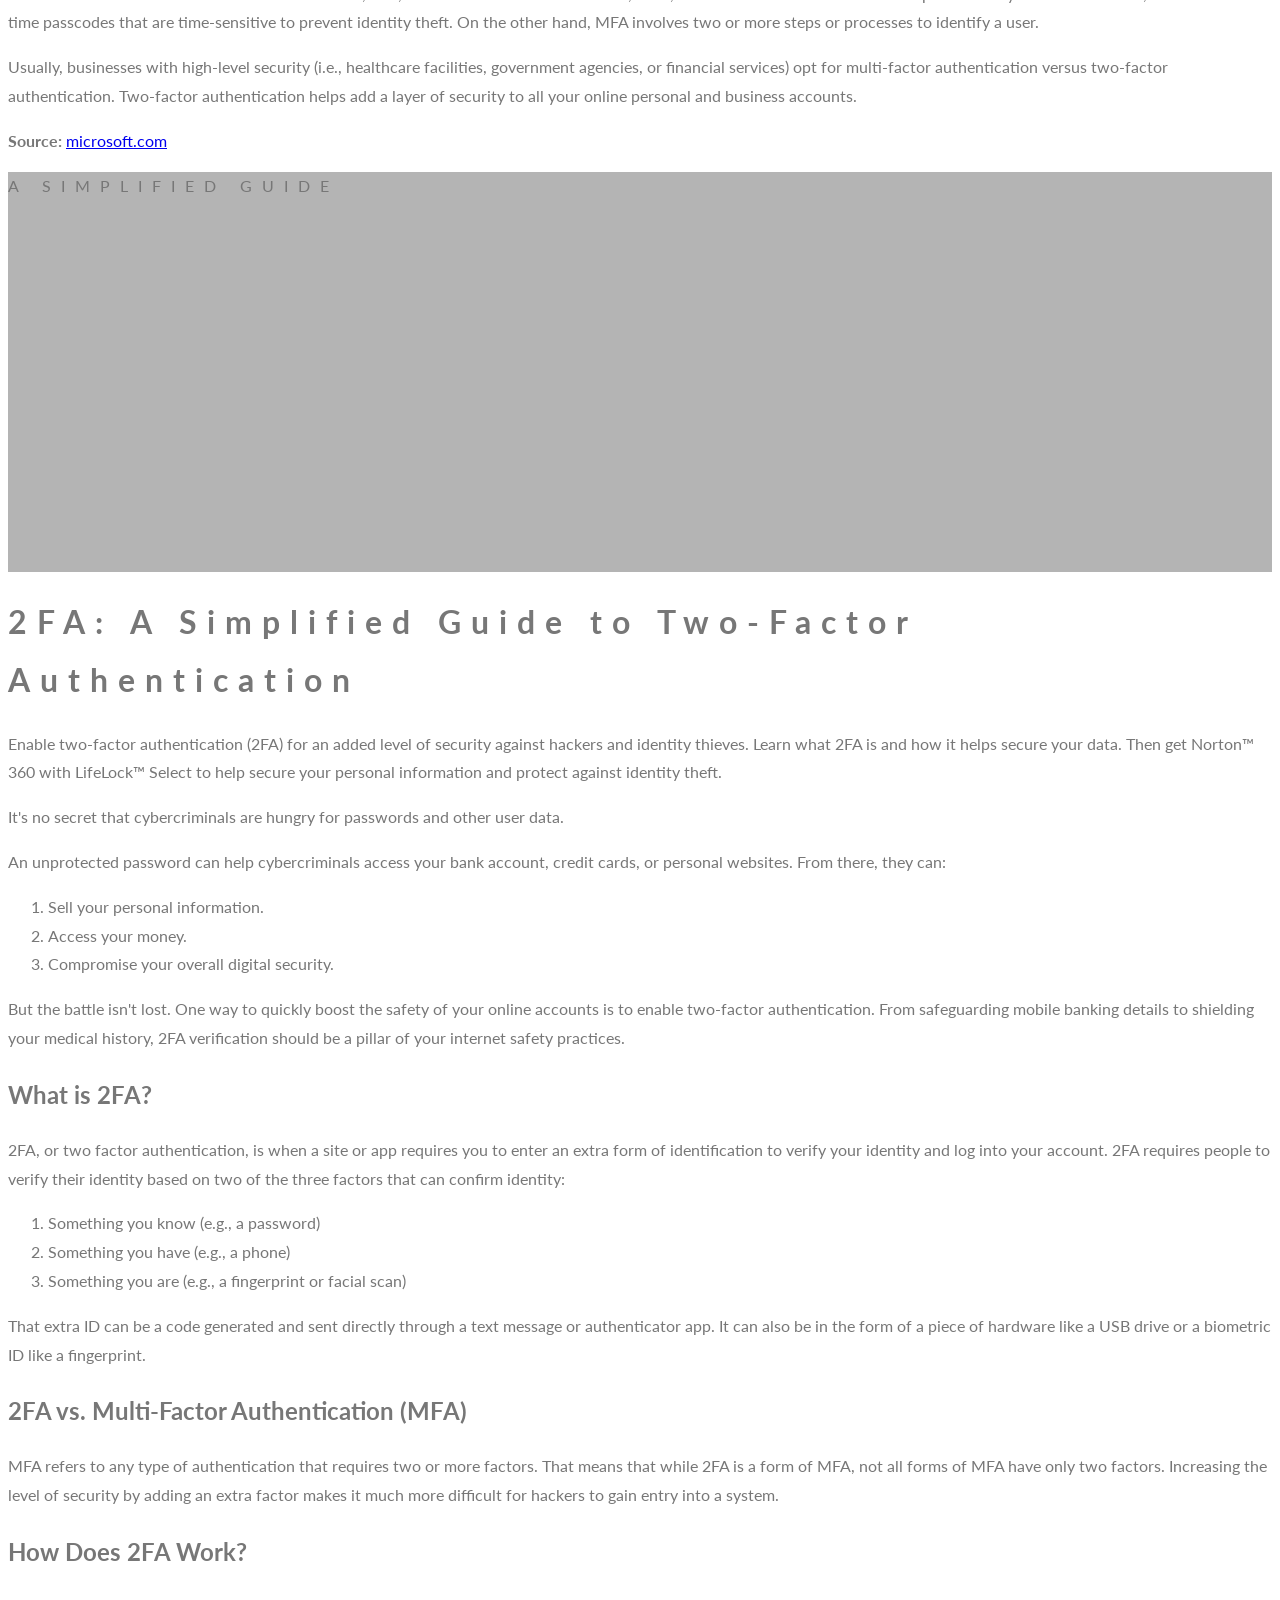
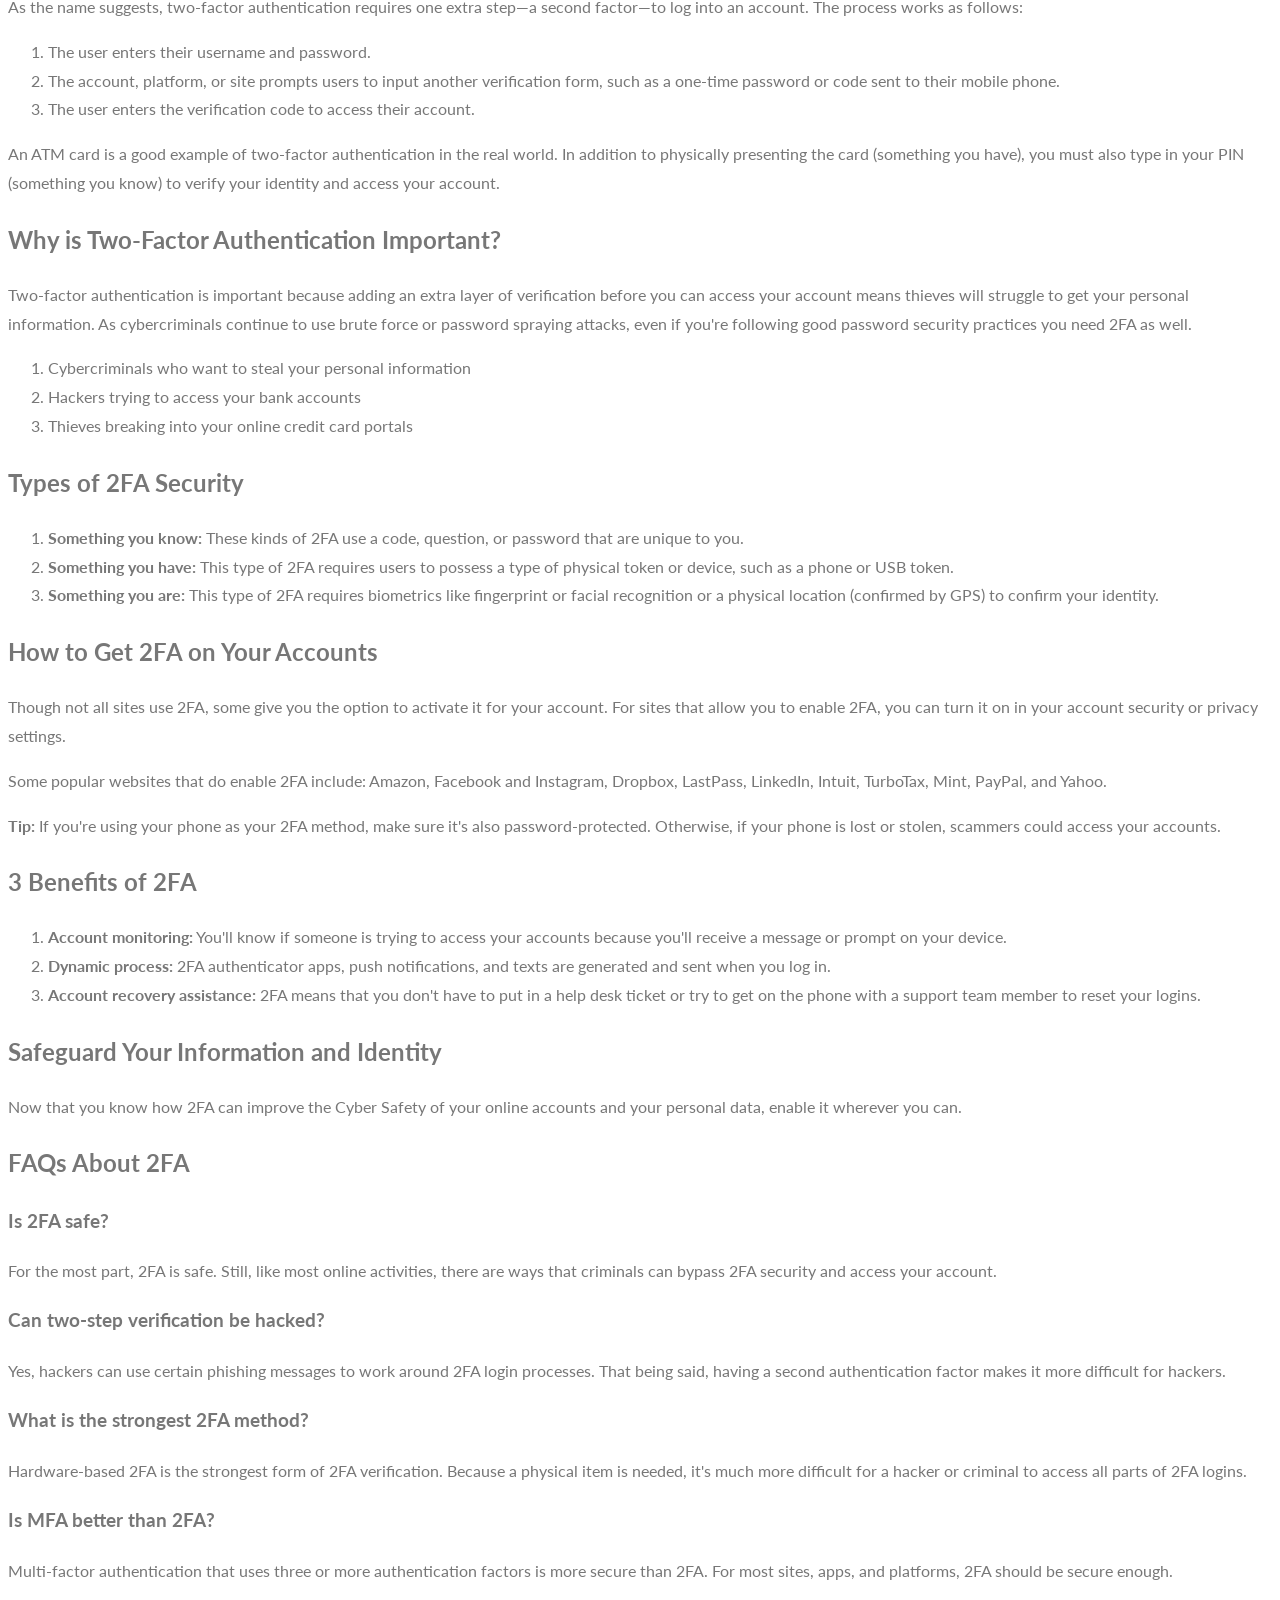
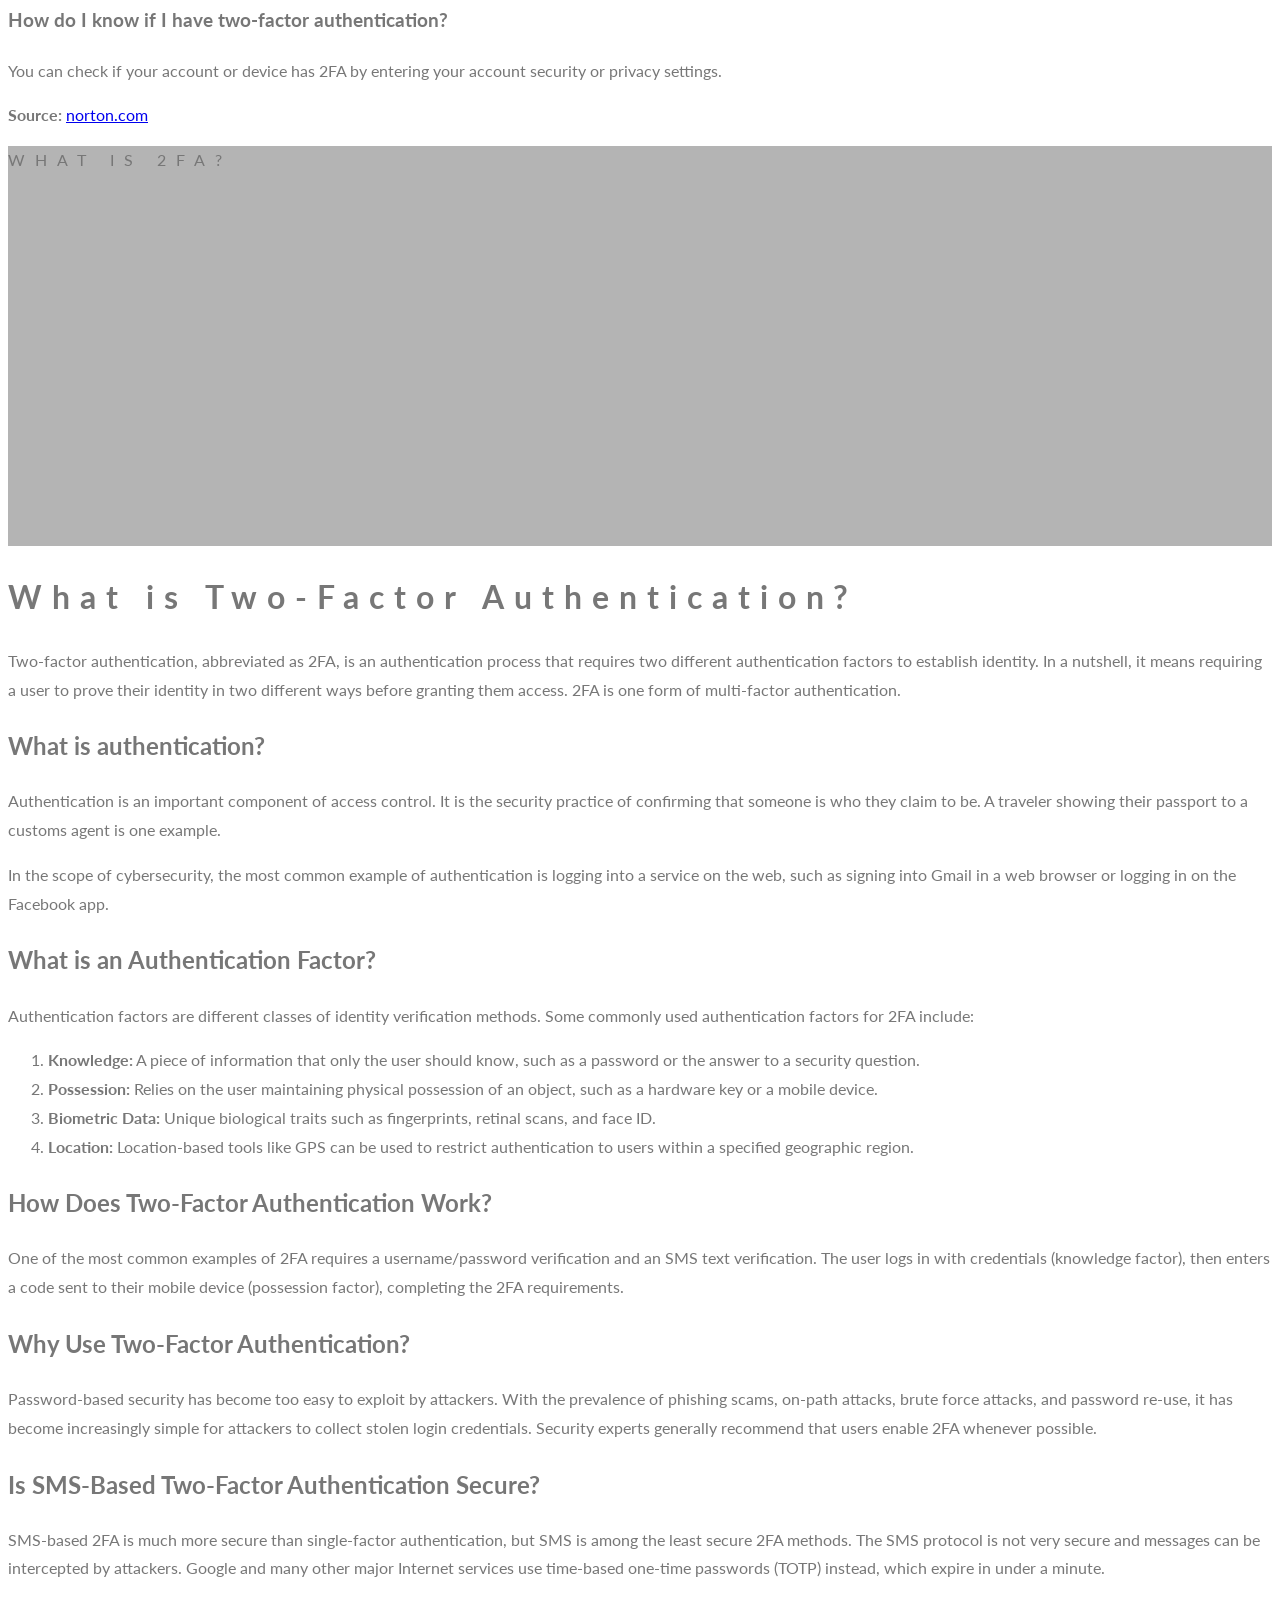
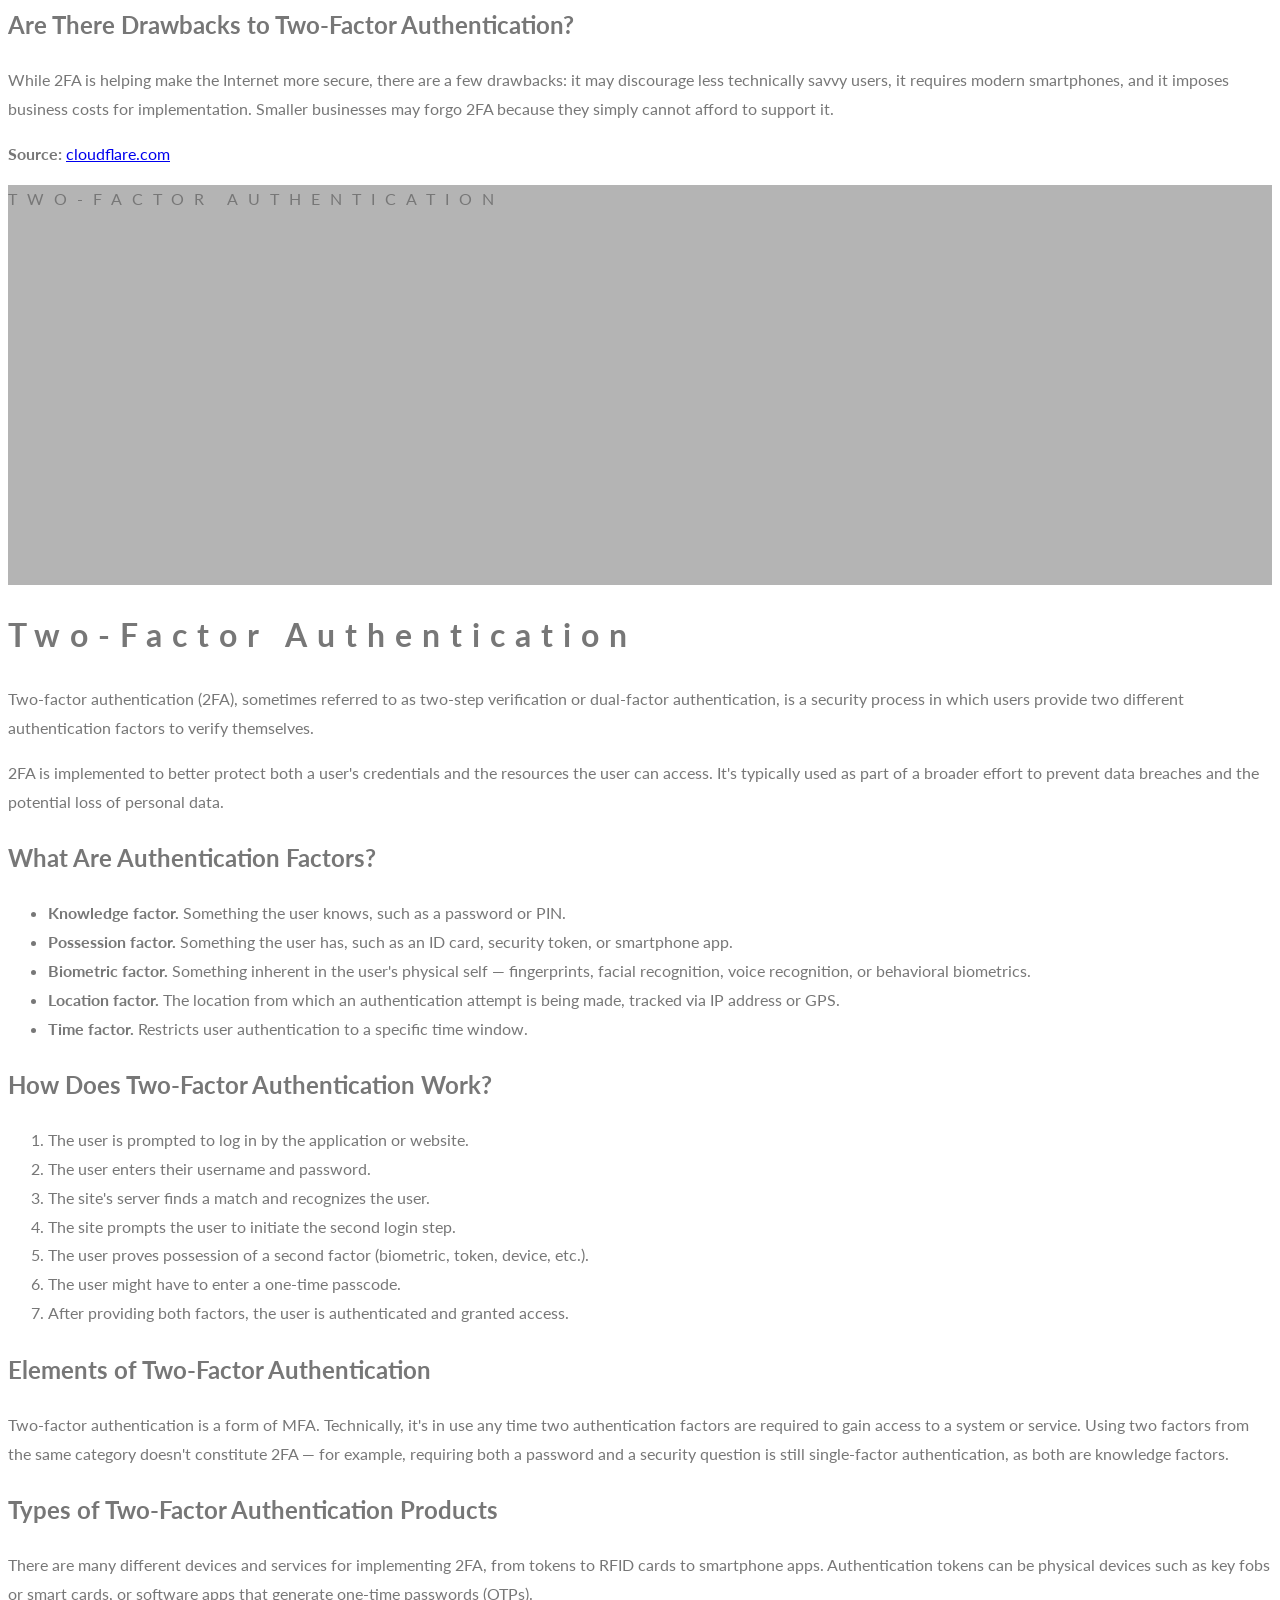
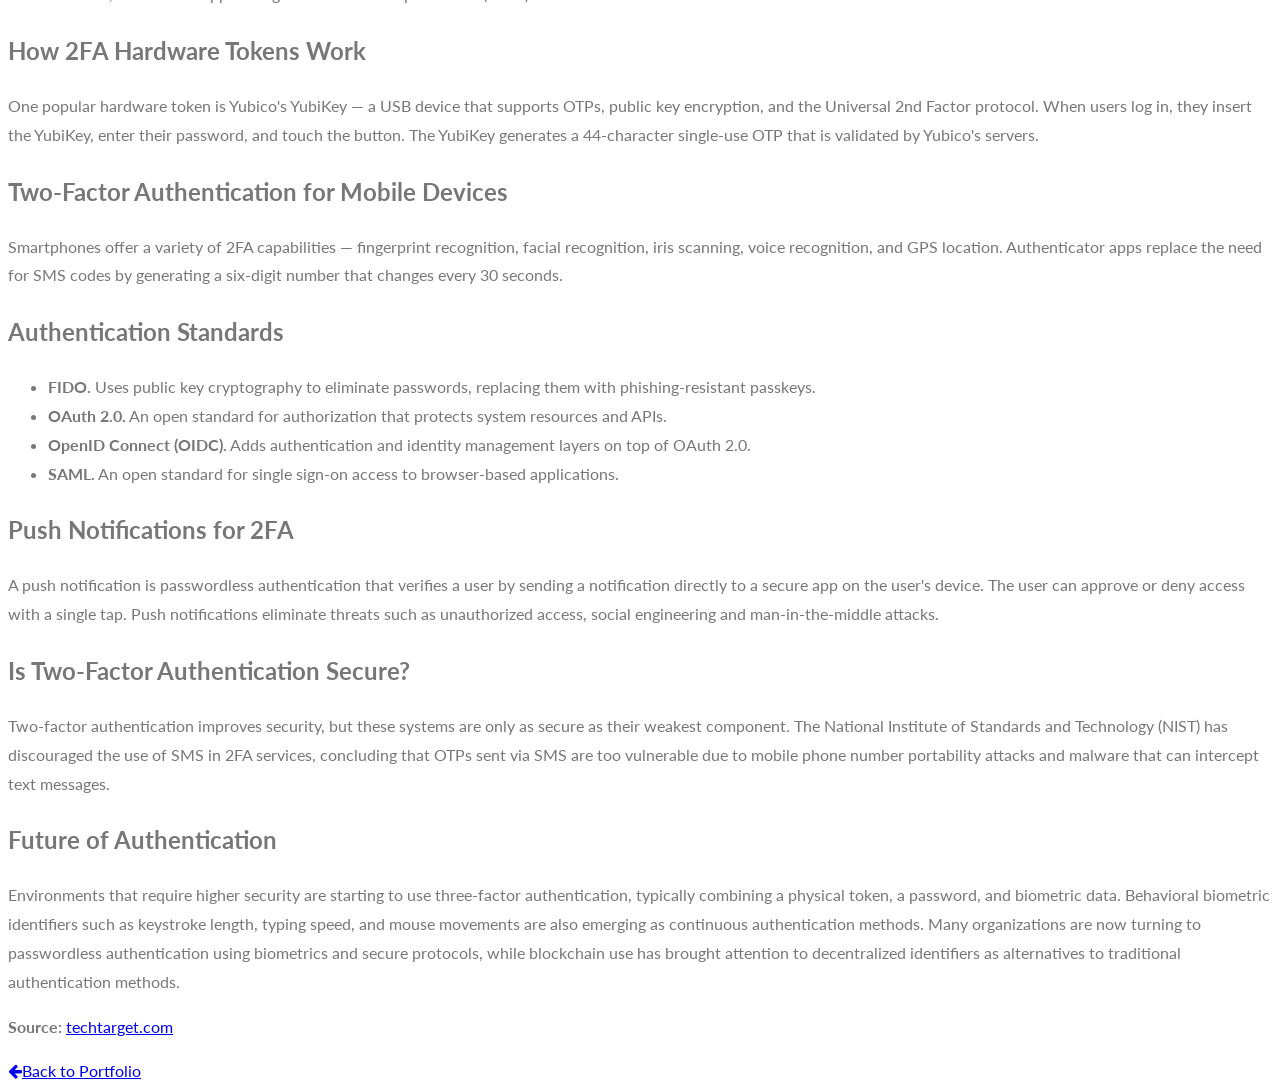
<file: otrais.html>
<!DOCTYPE html>
<html>
    <head>
       <title>2FA</title>
<meta charset="UTF-8">
<meta name="viewport" content="width=device-width, initial-scale=1">
<link rel="stylesheet" href="https://www.w3schools.com/w3css/5/w3.css">
<link rel="stylesheet" href="https://fonts.googleapis.com/css?family=Lato">
<link rel="stylesheet" href="https://cdnjs.cloudflare.com/ajax/libs/font-awesome/4.7.0/css/font-awesome.min.css">
<link href="css/mansStils.css" rel="stylesheet" type="text/css"/>
    </head>
<body>

<!-- Navbar styles -->
<style>
  /* Allow dropdown to overflow the navbar bar */
  #myNavbar { overflow: visible !important; }
  .w3-top { overflow: visible !important; }

  .nav-dropdown { position: relative; display: inline-block; vertical-align: top; }

  .nav-dropdown-content {
    display: none;
    position: absolute;
    top: 100%;
    left: 0;
    background-color: #fff;
    min-width: 220px;
    box-shadow: 0 4px 12px rgba(0,0,0,0.25);
    z-index: 9999;
  }
  .nav-dropdown-content.open { display: block; }

  .nav-dropdown-content a {
    display: block;
    padding: 10px 16px;
    color: #000;
    text-decoration: none;
    font-size: 13px;
    border-bottom: 1px solid #eee;
    font-family: "Lato", sans-serif;
  }
  .nav-dropdown-content a:hover { background-color: #f1f1f1; }

  .nav-dropdown-section-title {
    padding: 8px 16px 4px;
    font-size: 11px;
    color: #999;
    text-transform: uppercase;
    letter-spacing: 1px;
    font-weight: bold;
    background: #f9f9f9;
    border-bottom: 1px solid #eee;
    font-family: "Lato", sans-serif;
  }

  .nav-dropdown-btn {
    display: inline-block;
    padding: 8px 16px;
    cursor: pointer;
    font-size: 15px;
    font-family: "Lato", sans-serif;
    font-weight: bold;
    line-height: 1.8;
    color: inherit;
    background: none;
    border: none;
  }
  .nav-dropdown-btn:hover { background-color: rgba(0,0,0,0.1); }
</style>

<!-- Navbar (sit on top) -->
<div class="w3-top">
  <div class="w3-bar" id="myNavbar">
    <a class="w3-bar-item w3-button w3-hover-black w3-hide-medium w3-hide-large w3-right" href="javascript:void(0);" onclick="toggleFunction()" title="Toggle Navigation Menu">
      <i class="fa fa-bars"></i>
    </a>

    <!-- Dropdown: DĀVIS JERONOVIČS → index sections (desktop) -->
    <div class="nav-dropdown w3-hide-small">
      <button class="nav-dropdown-btn" onclick="toggleDropdown(event)">DĀVIS JERONOVIČS &#9660;</button>
      <div class="nav-dropdown-content" id="portfolioDropdown">
        <div class="nav-dropdown-section-title">Portfolio</div>
        <a href="index.html"><i class="fa fa-home" style="margin-right:8px"></i>DĀVIS JERONOVIČS</a>
        <a href="index.html#about"><i class="fa fa-user" style="margin-right:8px"></i>Par Mani</a>
        <a href="index.html#rastragrafika"><i class="fa fa-picture-o" style="margin-right:8px"></i>Rastragrafika</a>
        <a href="index.html#vektorgrafika"><i class="fa fa-pencil" style="margin-right:8px"></i>Vektorgrafika</a>
        <a href="index.html#izklajlapas"><i class="fa fa-table" style="margin-right:8px"></i>Izklājlapas</a>
        <a href="index.html#video"><i class="fa fa-film" style="margin-right:8px"></i>Video</a>
        <a href="index.html#tekstapstrade"><i class="fa fa-file-text-o" style="margin-right:8px"></i>Tekstapstrāde</a>
        <a href="index.html#3d"><i class="fa fa-cube" style="margin-right:8px"></i>3D Modelēšana</a>
        <a href="index.html#saites"><i class="fa fa-th" style="margin-right:8px"></i>Uzdevumi</a>
      </div>
    </div>

    <!-- Plain link on mobile -->
    <a href="index.html" class="w3-bar-item w3-button w3-hide-medium w3-hide-large">DĀVIS JERONOVIČS</a>

    <!-- 2FA page section links (desktop) -->
    <a href="#defined" class="w3-bar-item w3-button w3-hide-small">2FA DEFINED</a>
    <a href="#simplified" class="w3-bar-item w3-button w3-hide-small">SIMPLIFIED GUIDE</a>
    <a href="#whatIs" class="w3-bar-item w3-button w3-hide-small">WHAT IS 2FA?</a>
    <a href="#techTarget" class="w3-bar-item w3-button w3-hide-small">TWO-FACTOR AUTHENTIFICATION</a>
  </div>

  <!-- Navbar on small screens -->
  <div id="navDemo" class="w3-bar-block w3-white w3-hide w3-hide-large w3-hide-medium">
    <a href="index.html" class="w3-bar-item w3-button" onclick="toggleFunction()">&#8592; Portfolio Home</a>
    <a href="index.html#about" class="w3-bar-item w3-button" onclick="toggleFunction()">Par Mani</a>
    <a href="index.html#rastragrafika" class="w3-bar-item w3-button" onclick="toggleFunction()">Rastragrafika</a>
    <a href="index.html#vektorgrafika" class="w3-bar-item w3-button" onclick="toggleFunction()">Vektorgrafika</a>
    <a href="index.html#izklajlapas" class="w3-bar-item w3-button" onclick="toggleFunction()">Izklājlapas</a>
    <a href="index.html#video" class="w3-bar-item w3-button" onclick="toggleFunction()">Video</a>
    <a href="index.html#tekstapstrade" class="w3-bar-item w3-button" onclick="toggleFunction()">Tekstapstrāde</a>
    <a href="index.html#3d" class="w3-bar-item w3-button" onclick="toggleFunction()">3D</a>
    <a href="index.html#saites" class="w3-bar-item w3-button" onclick="toggleFunction()">Uzdevumi</a>
    <a href="#defined" class="w3-bar-item w3-button" onclick="toggleFunction()">2FA Defined</a>
    <a href="#simplified" class="w3-bar-item w3-button" onclick="toggleFunction()">Simplified Guide</a>
    <a href="#whatIs" class="w3-bar-item w3-button" onclick="toggleFunction()">What is 2FA?</a>
    <a href="#techTarget" class="w3-bar-item w3-button" onclick="toggleFunction()">Two-Factor Auth</a>
  </div>
</div>

<!-- Hero / Title -->
<div class="w3-content w3-container w3-padding-64" style="margin-top:43px;">
  <h1 class="w3-wide w3-center">2FA</h1>
  <h2 class="w3-center">Table of Contents</h2>
  <ul>
    <li>2FA defined</li>
    <li>Benefits of 2FA</li>
    <li>Some other advantages of 2FA include</li>
    <li>Authentication methods for 2FA</li>
    <li>2FA implementation</li>
    <li>2FA vs. MFA</li>
    <li>SOURCE</li>
    <li>2FA: A simplified guide to two-factor authentication</li>
    <li>What is 2FA?</li>
    <li>2FA vs. multi-factor authentication (MFA)</li>
    <li>How does 2FA work?</li>
    <li>Why is two-factor authentication important?</li>
    <li>Types of 2FA security</li>
    <li>How to get 2FA on your accounts</li>
    <li>3 benefits of 2FA</li>
    <li>Safeguard your information and identity</li>
    <li>FAQs about 2FA</li>
    <li>What is two-factor authentication?</li>
    <li>Two-Factor Authentication</li>
    <li>What is an authentication factor?</li>
    <li>How does two-factor authentication work?</li>
    <li>Why use two-factor authentication?</li>
    <li>Is SMS-based two-factor authentication secure?</li>
    <li>Are there drawbacks to two-factor authentication?</li>
    <li>Two-factor authentication (TechTarget)</li>
    <li>What are authentication factors?</li>
    <li>How does two-factor authentication work?</li>
    <li>Elements of two-factor authentication</li>
    <li>Types of two-factor authentication products</li>
    <li>How 2FA hardware tokens work</li>
    <li>Two-factor authentication for mobile devices</li>
    <li>Authentication standards</li>
    <li>Push notifications for 2FA</li>
    <li>Is two-factor authentication secure?</li>
    <li>Future of authentication</li>
  </ul>
</div>

<!-- Parallax divider -->
<div class="bgimg-2 w3-display-container w3-opacity-min">
  <div class="w3-display-middle">
    <span class="w3-xxlarge w3-text-white w3-wide">2FA DEFINED</span>
  </div>
</div>

<!-- Section 1: Microsoft source -->
<div class="w3-content w3-container w3-padding-64" id="defined">
  <h2 class="w3-center">2FA Defined</h2>
  <p>Two-factor authentication (2FA) is an identity and access management security method that requires two forms of identification to access resources and data. 2FA gives businesses the ability to monitor and help safeguard their most vulnerable information and networks.</p>

  <h2 class="w3-center">Benefits of 2FA</h2>
  <p>Businesses use 2FA to help protect their employees' personal and business assets. This is important because it prevents cybercriminals from stealing, destroying, or accessing your internal data records for their own use.</p>
  <p>The advantages of 2FA are endless. For example, with 2FA, there's no need for users to carry or download a token generator, or an app associated with one. Most websites use your mobile device to text, call, or use a personalized 2FA for their business to verify your identity.</p>

  <h3>Some Other Advantages of 2FA Include:</h3>
  <ul>
    <li>There's no need to use a hardware token generator. These types of 2FA methods are often lost or misplaced. However, with advanced technology, 2FA methods are more convenient than ever.</li>
    <li>Passcode generators are more efficient than traditional passwords. Generators are the safer option because no two passcodes are the same.</li>
    <li>Max passcode entry prevents cybercriminals from hacking and accessing sensitive data.</li>
    <li>The process is manageable and user-friendly.</li>
  </ul>

  <h2 class="w3-center">Authentication Methods for 2FA</h2>
  <p>There are different authentication methods when using two-factor authentication. Here's a list of some of the most popular options.</p>
  <ul>
    <li><strong>Hardware tokens</strong> — Businesses can give their employees hardware tokens in the form of a key fob that produces codes every few seconds to a minute. This is one of the oldest forms of two-factor authentication.</li>
    <li><strong>Push notifications</strong> — Push two-factor authentication methods require no password. This type of 2FA sends a signal to your phone to either approve/deny or accept/decline access to a website or app to verify your identity.</li>
    <li><strong>SMS verification</strong> — SMS, or text messaging, can be used as a form of two-factor authentication when a message is sent to a trusted phone number. The user is prompted to either interact with the text or use a one-time code to verify their identity on a site or app.</li>
    <li><strong>Voice-based authentication</strong> — Voice authentication works in a similar way to push notifications, except that your identity is confirmed through automation. The voice will ask you to press a key or state your name to identify yourself.</li>
  </ul>

  <h2 class="w3-center">2FA Implementation</h2>
  <p>Implementing 2FA within a business or personal setting is beneficial in protecting vulnerable networks and databases.</p>
  <p>With a mobile device, you can generate your own codes, or tokens, to provide a unique set of letters/numbers to verify your identity. These codes are sent via SMS and are verified through a website or app. It is important to note that the website or app that you're identifying yourself through is reliable and safe.</p>
  <p>One-time passcodes that are generated through apps or websites are more time-sensitive than an SMS code or token.</p>
  <p>Here are some tips to ensure your two-factor authentication implementation goes as smoothly as possible.</p>
  <ul>
    <li>Consider using the most common method of implementation, SMS authentication. It's convenient and ensures that all user identities are verified via a reliable phone number.</li>
    <li>Remember that most users can implement 2FA through the security settings of their smartphone or electronic device.</li>
    <li>Find the right two-factor authentication provider. Each company that hosts authentication services has their own process of implementation. For example, the Authenticator app allows you to register one or more of your business/personal devices to ensure that all are protected.</li>
  </ul>
  <p>Businesses and individuals can implement these two forms of 2FA through Microsoft's Authenticator app. This service provides authenticator options, both two-factor and multi-factor, depending on your unique individual or business needs.</p>

  <h2 class="w3-center">2FA vs. MFA</h2>
  <p>The difference between two-factor authentication, 2FA, and multi-factor authentication, MFA, is that 2FA involves two sets of steps to identify a user. In addition, 2FA utilizes one-time passcodes that are time-sensitive to prevent identity theft. On the other hand, MFA involves two or more steps or processes to identify a user.</p>
  <p>Usually, businesses with high-level security (i.e., healthcare facilities, government agencies, or financial services) opt for multi-factor authentication versus two-factor authentication. Two-factor authentication helps add a layer of security to all your online personal and business accounts.</p>

  <p class="w3-center"><strong>Source:</strong> <a class="w3-hover-opacity" href="https://www.microsoft.com/en-us/security/business/security-101/what-is-two-factor-authentication-2fa">microsoft.com</a></p>
</div>

<!-- Parallax divider -->
<div class="bgimg-3 w3-display-container w3-opacity-min">
  <div class="w3-display-middle">
    <span class="w3-xxlarge w3-text-white w3-wide">A SIMPLIFIED GUIDE</span>
  </div>
</div>

<!-- Section 2: Norton source -->
<div class="w3-content w3-container w3-padding-64" id="simplified">
  <h1 class="w3-wide w3-center">2FA: A Simplified Guide to Two-Factor Authentication</h1>
  <p>Enable two-factor authentication (2FA) for an added level of security against hackers and identity thieves. Learn what 2FA is and how it helps secure your data. Then get Norton™ 360 with LifeLock™ Select to help secure your personal information and protect against identity theft.</p>
  <p>It's no secret that cybercriminals are hungry for passwords and other user data.</p>
  <p>An unprotected password can help cybercriminals access your bank account, credit cards, or personal websites. From there, they can:</p>
  <ol>
    <li>Sell your personal information.</li>
    <li>Access your money.</li>
    <li>Compromise your overall digital security.</li>
  </ol>
  <p>But the battle isn't lost. One way to quickly boost the safety of your online accounts is to enable two-factor authentication. From safeguarding mobile banking details to shielding your medical history, 2FA verification should be a pillar of your internet safety practices.</p>

  <h2 class="w3-center">What is 2FA?</h2>
  <p>2FA, or two factor authentication, is when a site or app requires you to enter an extra form of identification to verify your identity and log into your account. 2FA requires people to verify their identity based on two of the three factors that can confirm identity:</p>
  <ol>
    <li>Something you know (e.g., a password)</li>
    <li>Something you have (e.g., a phone)</li>
    <li>Something you are (e.g., a fingerprint or facial scan)</li>
  </ol>
  <p>That extra ID can be a code generated and sent directly through a text message or authenticator app. It can also be in the form of a piece of hardware like a USB drive or a biometric ID like a fingerprint.</p>

  <h2 class="w3-center">2FA vs. Multi-Factor Authentication (MFA)</h2>
  <p>MFA refers to any type of authentication that requires two or more factors. That means that while 2FA is a form of MFA, not all forms of MFA have only two factors. Increasing the level of security by adding an extra factor makes it much more difficult for hackers to gain entry into a system.</p>

  <h2 class="w3-center">How Does 2FA Work?</h2>
  <p>As the name suggests, two-factor authentication requires one extra step—a second factor—to log into an account. The process works as follows:</p>
  <ol>
    <li>The user enters their username and password.</li>
    <li>The account, platform, or site prompts users to input another verification form, such as a one-time password or code sent to their mobile phone.</li>
    <li>The user enters the verification code to access their account.</li>
  </ol>
  <p>An ATM card is a good example of two-factor authentication in the real world. In addition to physically presenting the card (something you have), you must also type in your PIN (something you know) to verify your identity and access your account.</p>

  <h2 class="w3-center">Why is Two-Factor Authentication Important?</h2>
  <p>Two-factor authentication is important because adding an extra layer of verification before you can access your account means thieves will struggle to get your personal information. As cybercriminals continue to use brute force or password spraying attacks, even if you're following good password security practices you need 2FA as well.</p>
  <ol>
    <li>Cybercriminals who want to steal your personal information</li>
    <li>Hackers trying to access your bank accounts</li>
    <li>Thieves breaking into your online credit card portals</li>
  </ol>

  <h2 class="w3-center">Types of 2FA Security</h2>
  <ol>
    <li><strong>Something you know:</strong> These kinds of 2FA use a code, question, or password that are unique to you.</li>
    <li><strong>Something you have:</strong> This type of 2FA requires users to possess a type of physical token or device, such as a phone or USB token.</li>
    <li><strong>Something you are:</strong> This type of 2FA requires biometrics like fingerprint or facial recognition or a physical location (confirmed by GPS) to confirm your identity.</li>
  </ol>

  <h2 class="w3-center">How to Get 2FA on Your Accounts</h2>
  <p>Though not all sites use 2FA, some give you the option to activate it for your account. For sites that allow you to enable 2FA, you can turn it on in your account security or privacy settings.</p>
  <p>Some popular websites that do enable 2FA include: Amazon, Facebook and Instagram, Dropbox, LastPass, LinkedIn, Intuit, TurboTax, Mint, PayPal, and Yahoo.</p>
  <p><strong>Tip:</strong> If you're using your phone as your 2FA method, make sure it's also password-protected. Otherwise, if your phone is lost or stolen, scammers could access your accounts.</p>

  <h2 class="w3-center">3 Benefits of 2FA</h2>
  <ol>
    <li><strong>Account monitoring:</strong> You'll know if someone is trying to access your accounts because you'll receive a message or prompt on your device.</li>
    <li><strong>Dynamic process:</strong> 2FA authenticator apps, push notifications, and texts are generated and sent when you log in.</li>
    <li><strong>Account recovery assistance:</strong> 2FA means that you don't have to put in a help desk ticket or try to get on the phone with a support team member to reset your logins.</li>
  </ol>

  <h2 class="w3-center">Safeguard Your Information and Identity</h2>
  <p>Now that you know how 2FA can improve the Cyber Safety of your online accounts and your personal data, enable it wherever you can.</p>

  <h2 class="w3-center">FAQs About 2FA</h2>
  <h3>Is 2FA safe?</h3>
  <p>For the most part, 2FA is safe. Still, like most online activities, there are ways that criminals can bypass 2FA security and access your account.</p>
  <h3>Can two-step verification be hacked?</h3>
  <p>Yes, hackers can use certain phishing messages to work around 2FA login processes. That being said, having a second authentication factor makes it more difficult for hackers.</p>
  <h3>What is the strongest 2FA method?</h3>
  <p>Hardware-based 2FA is the strongest form of 2FA verification. Because a physical item is needed, it's much more difficult for a hacker or criminal to access all parts of 2FA logins.</p>
  <h3>Is MFA better than 2FA?</h3>
  <p>Multi-factor authentication that uses three or more authentication factors is more secure than 2FA. For most sites, apps, and platforms, 2FA should be secure enough.</p>
  <h3>How do I know if I have two-factor authentication?</h3>
  <p>You can check if your account or device has 2FA by entering your account security or privacy settings.</p>

  <p class="w3-center"><strong>Source:</strong> <a class="w3-hover-opacity" href="https://us.norton.com/blog/privacy/what-is-2fa">norton.com</a></p>
</div>

<!-- Parallax divider -->
<div class="bgimg-2 w3-display-container w3-opacity-min">
  <div class="w3-display-middle">
    <span class="w3-xxlarge w3-text-white w3-wide">WHAT IS 2FA?</span>
  </div>
</div>

<!-- Section 3: Cloudflare source -->
<div class="w3-content w3-container w3-padding-64" id="whatIs">
  <h1 class="w3-wide w3-center">What is Two-Factor Authentication?</h1>
  <p>Two-factor authentication, abbreviated as 2FA, is an authentication process that requires two different authentication factors to establish identity. In a nutshell, it means requiring a user to prove their identity in two different ways before granting them access. 2FA is one form of multi-factor authentication.</p>

  <h2 class="w3-center">What is authentication?</h2>
  <p>Authentication is an important component of access control. It is the security practice of confirming that someone is who they claim to be. A traveler showing their passport to a customs agent is one example.</p>
  <p>In the scope of cybersecurity, the most common example of authentication is logging into a service on the web, such as signing into Gmail in a web browser or logging in on the Facebook app.</p>

  <h2 class="w3-center">What is an Authentication Factor?</h2>
  <p>Authentication factors are different classes of identity verification methods. Some commonly used authentication factors for 2FA include:</p>
  <ol>
    <li><strong>Knowledge:</strong> A piece of information that only the user should know, such as a password or the answer to a security question.</li>
    <li><strong>Possession:</strong> Relies on the user maintaining physical possession of an object, such as a hardware key or a mobile device.</li>
    <li><strong>Biometric Data:</strong> Unique biological traits such as fingerprints, retinal scans, and face ID.</li>
    <li><strong>Location:</strong> Location-based tools like GPS can be used to restrict authentication to users within a specified geographic region.</li>
  </ol>

  <h2 class="w3-center">How Does Two-Factor Authentication Work?</h2>
  <p>One of the most common examples of 2FA requires a username/password verification and an SMS text verification. The user logs in with credentials (knowledge factor), then enters a code sent to their mobile device (possession factor), completing the 2FA requirements.</p>

  <h2 class="w3-center">Why Use Two-Factor Authentication?</h2>
  <p>Password-based security has become too easy to exploit by attackers. With the prevalence of phishing scams, on-path attacks, brute force attacks, and password re-use, it has become increasingly simple for attackers to collect stolen login credentials. Security experts generally recommend that users enable 2FA whenever possible.</p>

  <h2 class="w3-center">Is SMS-Based Two-Factor Authentication Secure?</h2>
  <p>SMS-based 2FA is much more secure than single-factor authentication, but SMS is among the least secure 2FA methods. The SMS protocol is not very secure and messages can be intercepted by attackers. Google and many other major Internet services use time-based one-time passwords (TOTP) instead, which expire in under a minute.</p>

  <h2 class="w3-center">Are There Drawbacks to Two-Factor Authentication?</h2>
  <p>While 2FA is helping make the Internet more secure, there are a few drawbacks: it may discourage less technically savvy users, it requires modern smartphones, and it imposes business costs for implementation. Smaller businesses may forgo 2FA because they simply cannot afford to support it.</p>

  <p class="w3-center"><strong>Source:</strong> <a class="w3-hover-opacity" href="https://www.cloudflare.com/learning/access-management/what-is-two-factor-authentication/">cloudflare.com</a></p>
</div>

<!-- Parallax divider -->
<div class="bgimg-3 w3-display-container w3-opacity-min">
  <div class="w3-display-middle">
    <span class="w3-xxlarge w3-text-white w3-wide">TWO-FACTOR AUTHENTICATION</span>
  </div>
</div>

<!-- Section 4: TechTarget source -->
<div class="w3-content w3-container w3-padding-64" id="techTarget">
  <h1 class="w3-wide w3-center">Two-Factor Authentication</h1>
  <p>Two-factor authentication (2FA), sometimes referred to as two-step verification or dual-factor authentication, is a security process in which users provide two different authentication factors to verify themselves.</p>
  <p>2FA is implemented to better protect both a user's credentials and the resources the user can access. It's typically used as part of a broader effort to prevent data breaches and the potential loss of personal data.</p>

  <h2 class="w3-center">What Are Authentication Factors?</h2>
  <ul>
    <li><strong>Knowledge factor.</strong> Something the user knows, such as a password or PIN.</li>
    <li><strong>Possession factor.</strong> Something the user has, such as an ID card, security token, or smartphone app.</li>
    <li><strong>Biometric factor.</strong> Something inherent in the user's physical self — fingerprints, facial recognition, voice recognition, or behavioral biometrics.</li>
    <li><strong>Location factor.</strong> The location from which an authentication attempt is being made, tracked via IP address or GPS.</li>
    <li><strong>Time factor.</strong> Restricts user authentication to a specific time window.</li>
  </ul>

  <h2 class="w3-center">How Does Two-Factor Authentication Work?</h2>
  <ol>
    <li>The user is prompted to log in by the application or website.</li>
    <li>The user enters their username and password.</li>
    <li>The site's server finds a match and recognizes the user.</li>
    <li>The site prompts the user to initiate the second login step.</li>
    <li>The user proves possession of a second factor (biometric, token, device, etc.).</li>
    <li>The user might have to enter a one-time passcode.</li>
    <li>After providing both factors, the user is authenticated and granted access.</li>
  </ol>

  <h2 class="w3-center">Elements of Two-Factor Authentication</h2>
  <p>Two-factor authentication is a form of MFA. Technically, it's in use any time two authentication factors are required to gain access to a system or service. Using two factors from the same category doesn't constitute 2FA — for example, requiring both a password and a security question is still single-factor authentication, as both are knowledge factors.</p>

  <h2 class="w3-center">Types of Two-Factor Authentication Products</h2>
  <p>There are many different devices and services for implementing 2FA, from tokens to RFID cards to smartphone apps. Authentication tokens can be physical devices such as key fobs or smart cards, or software apps that generate one-time passwords (OTPs).</p>

  <h2 class="w3-center">How 2FA Hardware Tokens Work</h2>
  <p>One popular hardware token is Yubico's YubiKey — a USB device that supports OTPs, public key encryption, and the Universal 2nd Factor protocol. When users log in, they insert the YubiKey, enter their password, and touch the button. The YubiKey generates a 44-character single-use OTP that is validated by Yubico's servers.</p>

  <h2 class="w3-center">Two-Factor Authentication for Mobile Devices</h2>
  <p>Smartphones offer a variety of 2FA capabilities — fingerprint recognition, facial recognition, iris scanning, voice recognition, and GPS location. Authenticator apps replace the need for SMS codes by generating a six-digit number that changes every 30 seconds.</p>

  <h2 class="w3-center">Authentication Standards</h2>
  <ul>
    <li><strong>FIDO.</strong> Uses public key cryptography to eliminate passwords, replacing them with phishing-resistant passkeys.</li>
    <li><strong>OAuth 2.0.</strong> An open standard for authorization that protects system resources and APIs.</li>
    <li><strong>OpenID Connect (OIDC).</strong> Adds authentication and identity management layers on top of OAuth 2.0.</li>
    <li><strong>SAML.</strong> An open standard for single sign-on access to browser-based applications.</li>
  </ul>

  <h2 class="w3-center">Push Notifications for 2FA</h2>
  <p>A push notification is passwordless authentication that verifies a user by sending a notification directly to a secure app on the user's device. The user can approve or deny access with a single tap. Push notifications eliminate threats such as unauthorized access, social engineering and man-in-the-middle attacks.</p>

  <h2 class="w3-center">Is Two-Factor Authentication Secure?</h2>
  <p>Two-factor authentication improves security, but these systems are only as secure as their weakest component. The National Institute of Standards and Technology (NIST) has discouraged the use of SMS in 2FA services, concluding that OTPs sent via SMS are too vulnerable due to mobile phone number portability attacks and malware that can intercept text messages.</p>

  <h2 class="w3-center">Future of Authentication</h2>
  <p>Environments that require higher security are starting to use three-factor authentication, typically combining a physical token, a password, and biometric data. Behavioral biometric identifiers such as keystroke length, typing speed, and mouse movements are also emerging as continuous authentication methods. Many organizations are now turning to passwordless authentication using biometrics and secure protocols, while blockchain use has brought attention to decentralized identifiers as alternatives to traditional authentication methods.</p>

  <p class="w3-center"><strong>Source:</strong> <a class="w3-hover-opacity" href="https://www.techtarget.com/searchsecurity/definition/two-factor-authentication">techtarget.com</a></p>
</div>

<!-- Footer -->
<footer class="w3-center w3-black w3-padding-64 w3-opacity w3-hover-opacity-off">
  <a href="index.html" class="w3-button w3-light-grey"><i class="fa fa-arrow-left w3-margin-right"></i>Back to Portfolio</a>
</footer>

<script>
// Toggle portfolio dropdown
function toggleDropdown(e) {
    e.stopPropagation();
    var dd = document.getElementById("portfolioDropdown");
    dd.classList.toggle("open");
}
// Close dropdown when clicking outside
document.addEventListener("click", function() {
    var dd = document.getElementById("portfolioDropdown");
    if (dd) dd.classList.remove("open");
});

window.onscroll = function() {myFunction()};
function myFunction() {
    var navbar = document.getElementById("myNavbar");
    if (document.body.scrollTop > 100 || document.documentElement.scrollTop > 100) {
        navbar.className = "w3-bar" + " w3-card" + " w3-animate-top" + " w3-white";
    } else {
        navbar.className = navbar.className.replace(" w3-card w3-animate-top w3-white", "");
    }
}
function toggleFunction() {
    var x = document.getElementById("navDemo");
    if (x.className.indexOf("w3-show") == -1) {
        x.className += " w3-show";
    } else {
        x.className = x.className.replace(" w3-show", "");
    }
}
</script>
</body>
</html>
</file>
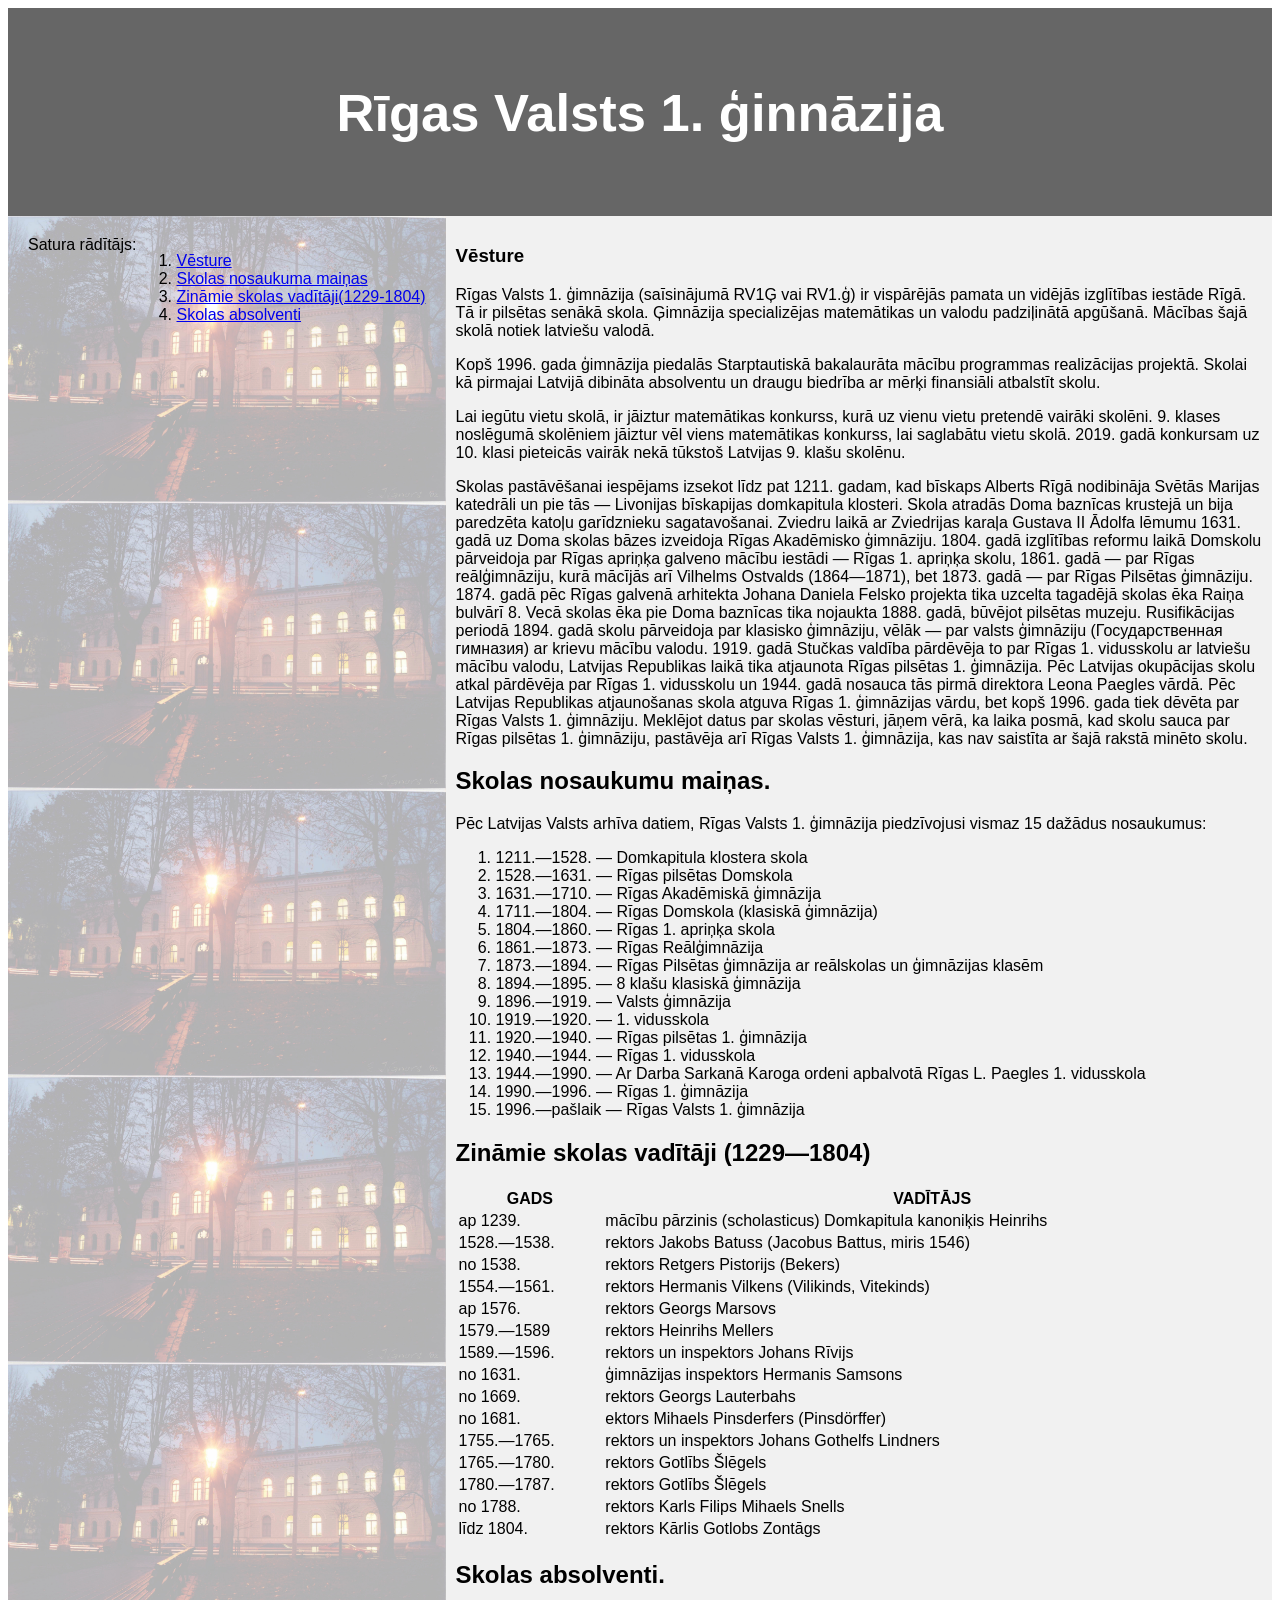
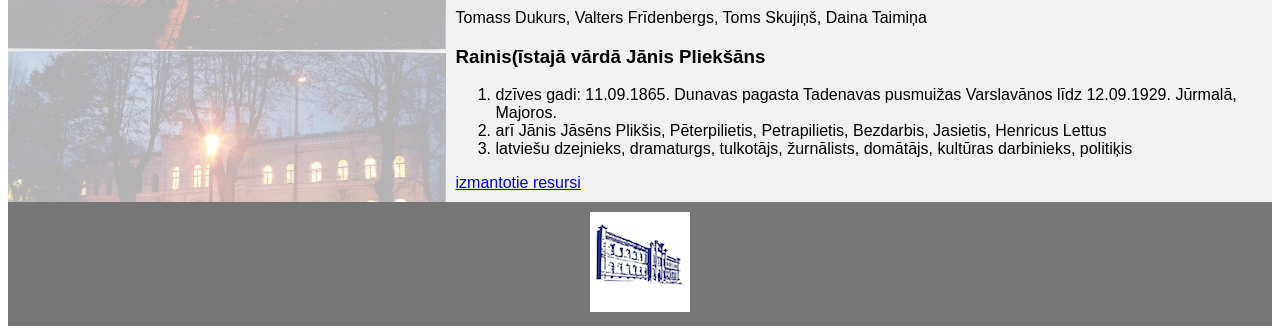
<file: skola.html>
<!DOCTYPE html>
<html lang="en">
<head>
<title>skola</title>
<meta charset="utf-8">
<meta name="viewport" content="width=device-width, initial-scale=1">
<style>
* {
  box-sizing: border-box;
}

body {
  font-family: Arial, Helvetica, sans-serif;
}

/* Style the header */
header {
  background-color: #666;
  padding: 30px;
  text-align: center;
  font-size: 35px;
  color: white;
}

/* Container for flexboxes */
section {
  display: -webkit-flex;
  display: flex;
}

/* Style the navigation menu */
nav {
  display: flex;
  background-image: url("images/skola_2.jpg");
  padding: 20px;
  background-size: contain;
}

/* Style the list inside the menu */
nav ul {
  list-style-type: none;
  padding: 0;
}

/* Style the content */
article {
  -webkit-flex: 3;
  -ms-flex: 3;
  flex: 3;
  background-color: #f1f1f1;
  padding: 10px;
}

/* Style the footer */
footer {
  background-color: #777;
  padding: 10px;
  text-align: center;
  color: white;
}

/* Responsive layout - makes the menu and the content (inside the section) sit on top of each other instead of next to each other */
@media (max-width: 600px) {
  section {
    -webkit-flex-direction: column;
    flex-direction: column;
  }
}
</style>
</head>
<body>
<header>
  <h2>Rīgas Valsts 1. ģinnāzija</h2>
</header>

<section>
  <nav>
    Satura rādītājs:
    <ol>
      <li><a href="#ves">Vēsture</a></li>
      <li><a href="#skola">Skolas nosaukuma maiņas</a></li>
      <li><a href="#vad">Zināmie skolas vadītāji(1229-1804)</a></li>
      <li><a href="#abs">Skolas absolventi</a></li>
    </ol>
  </nav>
  
  <article>
    <h1 id="ves">Vēsture</h1>
    <p></p>
    <p></p>
<p>Rīgas Valsts 1. ģimnāzija (saīsinājumā RV1Ģ vai RV1.ģ) ir vispārējās pamata un vidējās izglītības iestāde Rīgā. Tā ir pilsētas senākā skola. Ģimnāzija specializējas matemātikas un valodu padziļinātā apgūšanā. Mācības šajā skolā notiek latviešu valodā. </p> <p>Kopš 1996. gada ģimnāzija piedalās Starptautiskā bakalaurāta mācību programmas realizācijas projektā. Skolai kā pirmajai Latvijā dibināta absolventu un draugu biedrība ar mērķi finansiāli atbalstīt skolu.</p> <p>Lai iegūtu vietu skolā, ir jāiztur matemātikas konkurss, kurā uz vienu vietu pretendē vairāki skolēni. 9. klases noslēgumā skolēniem jāiztur vēl viens matemātikas konkurss, lai saglabātu vietu skolā. 2019. gadā konkursam uz 10. klasi pieteicās vairāk nekā tūkstoš Latvijas 9. klašu skolēnu.
</p> <p>Skolas pastāvēšanai iespējams izsekot līdz pat 1211. gadam, kad bīskaps Alberts Rīgā nodibināja Svētās Marijas katedrāli un pie tās — Livonijas bīskapijas domkapitula klosteri. Skola atradās Doma baznīcas krustejā un bija paredzēta katoļu garīdznieku sagatavošanai. Zviedru laikā ar Zviedrijas karaļa Gustava II Ādolfa lēmumu 1631. gadā uz Doma skolas bāzes izveidoja Rīgas Akadēmisko ģimnāziju. 1804. gadā izglītības reformu laikā Domskolu pārveidoja par Rīgas apriņķa galveno mācību iestādi — Rīgas 1. apriņķa skolu, 1861. gadā — par Rīgas reālģimnāziju, kurā mācījās arī Vilhelms Ostvalds (1864—1871), bet 1873. gadā — par Rīgas Pilsētas ģimnāziju. 1874. gadā pēc Rīgas galvenā arhitekta Johana Daniela Felsko projekta tika uzcelta tagadējā skolas ēka Raiņa bulvārī 8. Vecā skolas ēka pie Doma baznīcas tika nojaukta 1888. gadā, būvējot pilsētas muzeju. Rusifikācijas periodā 1894. gadā skolu pārveidoja par klasisko ģimnāziju, vēlāk — par valsts ģimnāziju (Государственная гимназия) ar krievu mācību valodu. 1919. gadā Stučkas valdība pārdēvēja to par Rīgas 1. vidusskolu ar latviešu mācību valodu, Latvijas Republikas laikā tika atjaunota Rīgas pilsētas 1. ģimnāzija. Pēc Latvijas okupācijas skolu atkal pārdēvēja par Rīgas 1. vidusskolu un 1944. gadā nosauca tās pirmā direktora Leona Paegles vārdā. Pēc Latvijas Republikas atjaunošanas skola atguva Rīgas 1. ģimnāzijas vārdu, bet kopš 1996. gada tiek dēvēta par Rīgas Valsts 1. ģimnāziju. Meklējot datus par skolas vēsturi, jāņem vērā, ka laika posmā, kad skolu sauca par Rīgas pilsētas 1. ģimnāziju, pastāvēja arī Rīgas Valsts 1. ģimnāzija, kas nav saistīta ar šajā rakstā minēto skolu.</p>
<h2 id="skola">Skolas nosaukumu maiņas.</h2>
Pēc Latvijas Valsts arhīva datiem, Rīgas Valsts 1. ģimnāzija piedzīvojusi vismaz 15 dažādus nosaukumus:
<ol>
<li>1211.—1528. — Domkapitula klostera skola</li>
<li>1528.—1631. — Rīgas pilsētas Domskola</li>
<li>1631.—1710. — Rīgas Akadēmiskā ģimnāzija</li>
<li>1711.—1804. — Rīgas Domskola (klasiskā ģimnāzija)</li>
<li>1804.—1860. — Rīgas 1. apriņķa skola</li>
<li>1861.—1873. — Rīgas Reālģimnāzija</li>
<li>1873.—1894. — Rīgas Pilsētas ģimnāzija ar reālskolas un ģimnāzijas klasēm</li>
<li>1894.—1895. — 8 klašu klasiskā ģimnāzija</li>
<li>1896.—1919. — Valsts ģimnāzija</li>
<li>1919.—1920. — 1. vidusskola</li>
<li>1920.—1940. — Rīgas pilsētas 1. ģimnāzija</li>
<li>1940.—1944. — Rīgas 1. vidusskola</li>
<li>1944.—1990. — Ar Darba Sarkanā Karoga ordeni apbalvotā Rīgas L. Paegles 1. vidusskola</li>
<li>1990.—1996. — Rīgas 1. ģimnāzija</li>
<li>1996.—pašlaik — Rīgas Valsts 1. ģimnāzija</li>
</ol>
<h2 id="vad">Zināmie skolas vadītāji (1229—1804)</h2>

<table style="width:100%">
  <tr>
    <th>GADS</th>
    <th>VADĪTĀJS</th>
  </tr>
  <tr>
    <td>ap 1239.</td>
    <td>mācību pārzinis (scholasticus) Domkapitula kanoniķis Heinrihs</td>
  </tr>
  <tr>
    <td>1528.—1538.</td>
    <td>rektors Jakobs Batuss (Jacobus Battus, miris 1546)</td>
  </tr>
  <tr>
    <td>no 1538.</td>
    <td>rektors Retgers Pistorijs (Bekers)</td>
  </tr>
  <tr>
    <td>1554.—1561.</td>
    <td>rektors Hermanis Vilkens (Vilikinds, Vitekinds)</td>
  </tr>
  <tr>
    <td>ap 1576.</td>
    <td>rektors Georgs Marsovs</td>
  </tr>
  <tr>
    <td>1579.—1589</td>
    <td>rektors Heinrihs Mellers</td>
  </tr>
  <tr>
    <td>1589.—1596.</td>
    <td>rektors un inspektors Johans Rīvijs</td>
  </tr>
  <tr>
    <td>no 1631.</td>
    <td>ģimnāzijas inspektors Hermanis Samsons</td>
  </tr>
  <tr>
    <td>no 1669. </td>
    <td>rektors Georgs Lauterbahs</td>
  </tr>
  <tr>
    <td>no 1681. </td>
    <td>ektors Mihaels Pinsderfers (Pinsdörffer)</td>
  </tr><tr>
    <td>1755.—1765.</td>
    <td>rektors un inspektors Johans Gothelfs Lindners</td>
  </tr>
  <tr>
    <td>1765.—1780.</td>
    <td>rektors Gotlībs Šlēgels</td>
  </tr>
  <tr>
    <td>1780.—1787.</td>
    <td>rektors Gotlībs Šlēgels</td>
  </tr>
  <tr>
    <td>no 1788.</td>
    <td>rektors Karls Filips Mihaels Snells</td>
  </tr>
  <tr>
    <td>līdz 1804.</td>
    <td>rektors Kārlis Gotlobs Zontāgs</td>
  </tr>
</table>
    
<h2 id="abs">Skolas absolventi.</h2>
Tomass Dukurs, Valters Frīdenbergs, Toms Skujiņš, Daina Taimiņa

<h3>Rainis(īstajā vārdā Jānis Pliekšāns</h3>
<ol>
    <li>dzīves gadi: 11.09.1865. Dunavas pagasta Tadenavas pusmuižas Varslavānos līdz 12.09.1929. Jūrmalā, Majoros.</li>
    <li>arī Jānis Jāsēns Plikšis, Pēterpilietis, Petrapilietis, Bezdarbis, Jasietis, Henricus Lettus</li>
    <li>latviešu dzejnieks, dramaturgs, tulkotājs, žurnālists, domātājs, kultūras darbinieks, politiķis</li>
</ol>
<a href="https://enciklopedija.lv/skirklis/55869-Rainis"> izmantotie resursi</a>

  </article>
</section>

<footer>
 <a href="https://www.r1g.edu.lv/" target="_blank">  <img src="images/logo.png" alt="logo"/></a>
</footer>

</body>
</html>
</file>
<file: css/mansStils.css>
body,h1,h2,h3,h4,h5,h6 {font-family: "Lato", sans-serif;}
body, html {
  height: 100%;
  color: #777;
  line-height: 1.8;
}

/* Create a Parallax Effect */
.bgimg-1, .bgimg-2, .bgimg-3 {
  background-attachment: fixed;
  background-position: center;
  background-repeat: no-repeat;
  background-size: cover;
}
/* First image (Logo. Full height) */
.bgimg-1 {
  background-image: url("images/sunails.png");
  min-height: 100%;
}

/* Second image (Portfolio) */
.bgimg-2 {
  background-image: url("../images/gray.png");
  min-height: 400px;
}

/* Third image (Contact) */
.bgimg-3 {
  background-image: url("../images/gray.png");
  min-height: 400px;
}

.w3-wide {letter-spacing: 10px;}
.w3-hover-opacity {cursor: pointer;}

/* Turn off parallax scrolling for tablets and phones */
@media only screen and (max-device-width: 1600px) {
  .bgimg-1, .bgimg-2, .bgimg-3 {
    background-attachment: scroll;
    min-height: 400px;
  }
}
</file>
